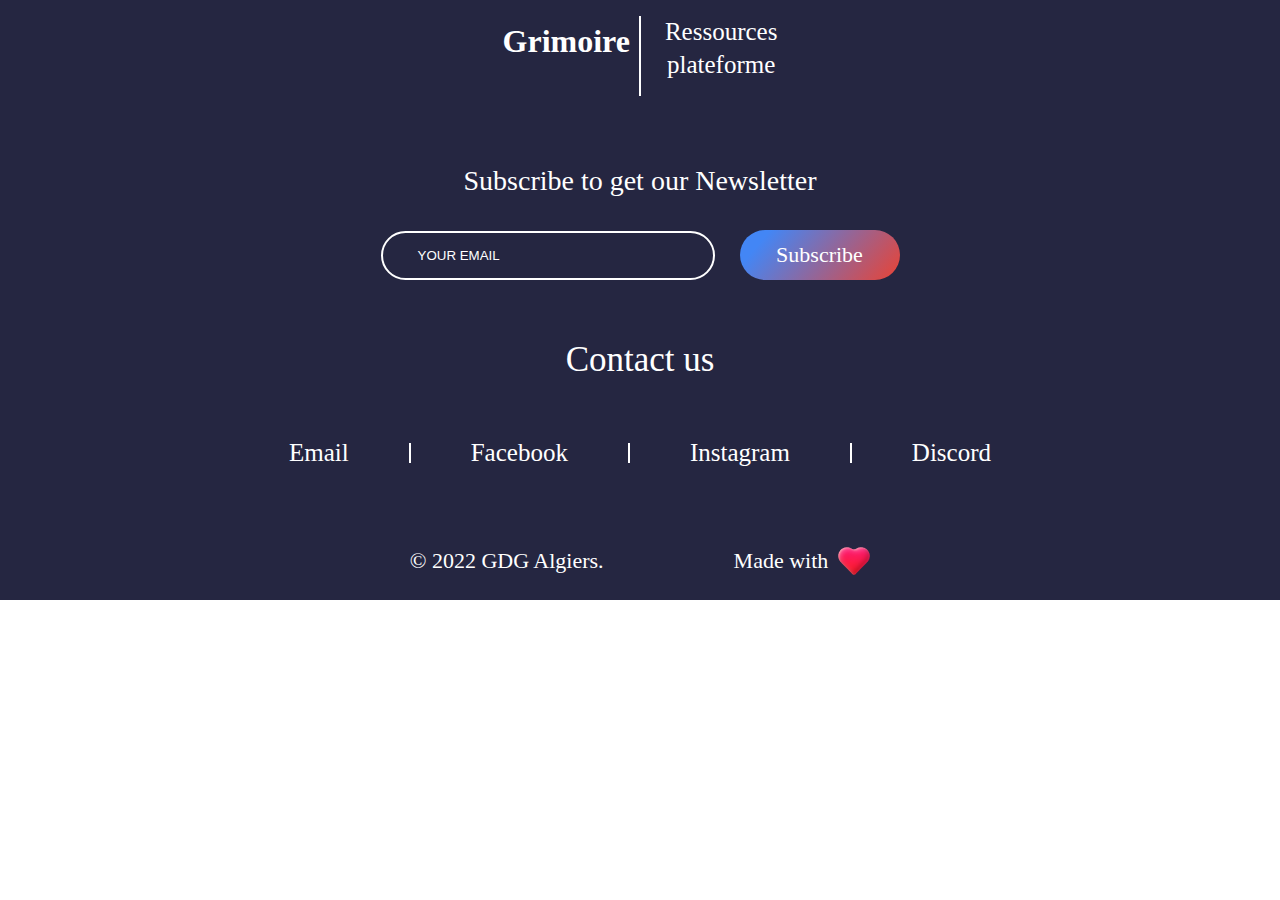
<file: conclu.html>
<!DOCTYPE html>
<html lang="en">
  <head>
    <meta charset="UTF-8" />
    <meta http-equiv="X-UA-Compatible" content="IE=edge" />
    <meta name="viewport" content="width=device-width, initial-scale=1.0" />
    <link rel="stylesheet" href="./css/conclu.css" />
    <title>Document</title>
  </head>
  <body>
    <div class="last-part">
      <div class="constainer">
        <div class="heade">
          <span id="spn-gauche">Grimoire</span>
          <div class="lign-vertical"></div>

          <p>
            Ressources <br />
            plateforme
          </p>
        </div>
        <div class="second">
          <p>Subscribe to get our Newsletter</p>
          <div class="btn-container">
            <input type="text" placeholder="Your Email" />
            <button>Subscribe</button>
          </div>
        </div>
        <div class="conctact-container">
          <p>Contact us</p>
          <div class="reseau-sociaux">
            <span>Email</span>
            <div class="lign-verticl"></div>
            <span>Facebook</span>
            <div class="lign-verticl"></div>
            <span>Instagram</span>
            <div class="lign-verticl"></div>
            <span>Discord</span>
          </div>
        </div>
        <div class="last">
          <p id="prgh1">© 2022 GDG Algiers.</p>

          <p id="prgh2">Made with</p>
          <img src="./Union.png" alt="coeur" />
        </div>
      </div>
    </div>
  </body>
</html>
</file>
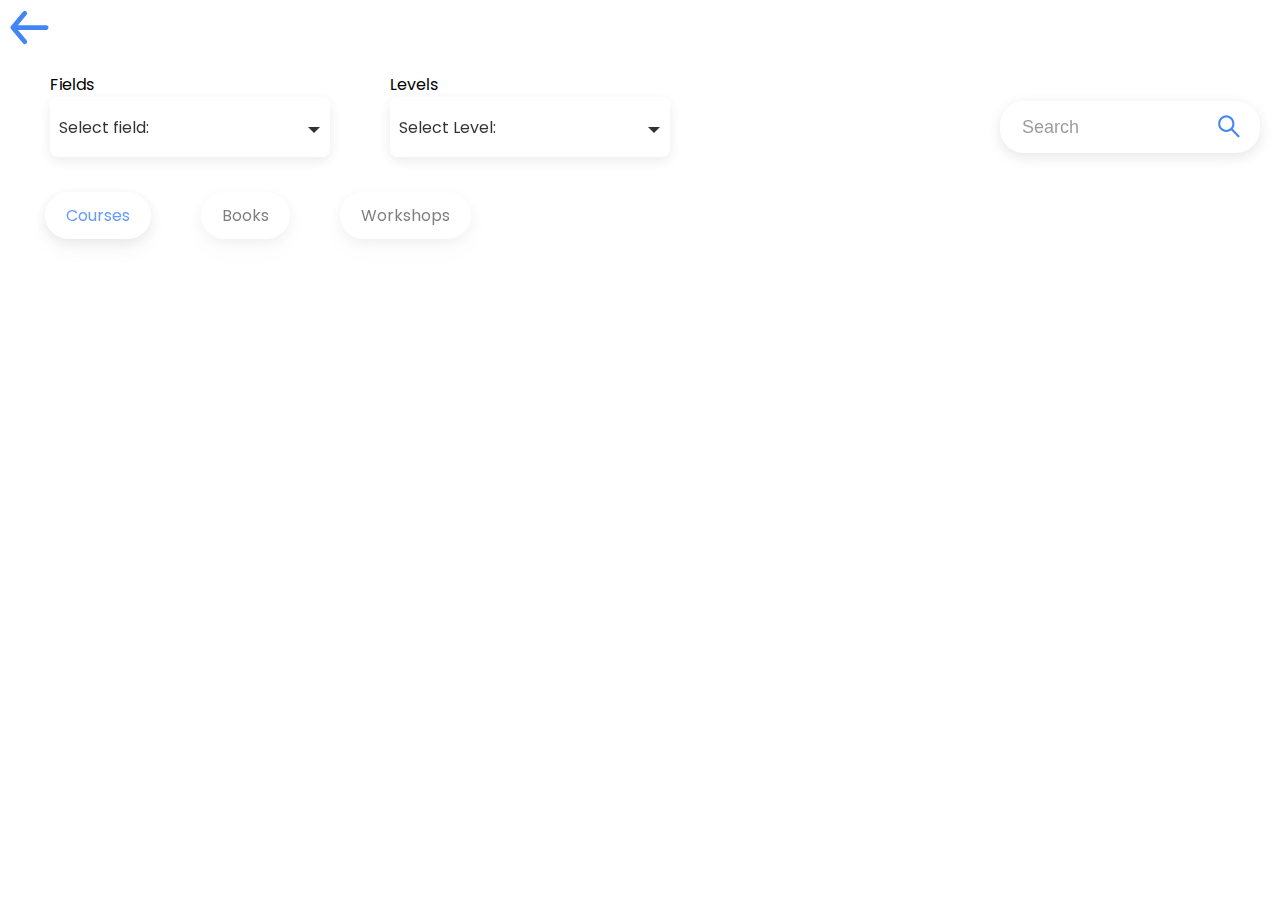
<file: fields.html>
<!DOCTYPE html>
<html lang="en">
<head>
    <meta charset="UTF-8">
    <meta http-equiv="X-UA-Compatible" content="IE=edge">
    <meta name="viewport" content="width=device-width, initial-scale=1.0">
      <!-- Google Fonts -->
      <link rel="preconnect" href="https://fonts.googleapis.com">
      <link rel="preconnect" href="https://fonts.gstatic.com" crossorigin>
      <link href="https://fonts.googleapis.com/css2?family=Poppins:ital,wght@0,100;0,300;0,400;0,500;0,600;0,700;0,800;1,300&display=swap" rel="stylesheet">
      <link rel="icon" href="./images/gdgLogo.png" type="image/gif">
      <link rel="stylesheet" href="./css/fields.css">
    <style>
       
        </style>
      
    <title>GDG Grimore</title>
</head>
<body>
    <div class="back">
       <a href="./index.html">
          <svg width="39" height="35" viewBox="0 0 39 35" fill="none" xmlns="http://www.w3.org/2000/svg">
              <path d="M36.125 15.125H7.9575L16.5788 4.77004C16.9819 4.28503 17.1758 3.65974 17.1179 3.03173C17.06 2.40371 16.755 1.82442 16.27 1.42129C15.785 1.01817 15.1597 0.824218 14.5317 0.88212C13.9037 0.940022 13.3244 1.24503 12.9212 1.73004L1.04625 15.98C0.966357 16.0934 0.894913 16.2125 0.8325 16.3363C0.8325 16.455 0.8325 16.5263 0.66625 16.645C0.5586 16.9174 0.502235 17.2072 0.5 17.5C0.502235 17.7929 0.5586 18.0827 0.66625 18.355C0.66625 18.4738 0.66625 18.545 0.8325 18.6638C0.894913 18.7876 0.966357 18.9067 1.04625 19.02L12.9212 33.27C13.1446 33.5381 13.4242 33.7537 13.7403 33.9015C14.0563 34.0493 14.4011 34.1256 14.75 34.125C15.3049 34.1261 15.8427 33.9329 16.27 33.5788C16.5105 33.3794 16.7093 33.1345 16.855 32.8582C17.0007 32.5819 17.0905 32.2795 17.1191 31.9685C17.1478 31.6574 17.1149 31.3437 17.0221 31.0454C16.9294 30.7471 16.7787 30.47 16.5788 30.23L7.9575 19.875H36.125C36.7549 19.875 37.359 19.6248 37.8044 19.1794C38.2498 18.734 38.5 18.1299 38.5 17.5C38.5 16.8702 38.2498 16.2661 37.8044 15.8207C37.359 15.3753 36.7549 15.125 36.125 15.125Z" fill="#4285F4"/>
              </svg>  
       </a>  
    </div>
    <div class="filtering">
        <div class="container">

<!--surround the select box with a "custom-select" DIV element. Remember to set the width:-->
           <div class="selects-menu">
                <div class="filter">
                    <label for="set-field">Fields</label>
                    <div class="custom-select" >
                    <select id="set-field">
                        <option style="opacity: 0.4;" value="0">Select field:</option>
                        <option value="ai">AI</option>
                        <option value="cybersecurity">Cybersecurity</option>
                        <option value="data-science">Data Science</option>
                        <option value="design">Design</option>
                        <option value="desktop">Desktop Development</option>
                        <option value="marketing">Marketing</option>
                        <option value="mobile">Mobile development </option>
                        <option value="programming">Programming</option>
                        <option value="self">Self Development</option>
                        <option value="web">Web Development</option>
                    </select>
                    </div>
                </div>
                <div class="filter">
                    <label for="set-level">Levels</label>
                    <div class="custom-select" >
                    <select id="set-level">
                        <option value="0">Select Level:</option>
                        <option value="beginner">Beginner</option>
                        <option value="intermidate">Intermidate</option>
                        <option value="advanced">Advanced</option>
                    </select>
                    </div>
                </div>
           </div>
           <div class="search">
               <input type="text" name="searching" id="sear" placeholder="Search">
               <svg width="22" height="23" viewBox="0 0 22 23" fill="none" xmlns="http://www.w3.org/2000/svg">
                <path d="M21.7203 20.9811L14.7106 13.7395C15.7984 12.2867 16.3868 10.5104 16.3868 8.64219C16.3868 6.40586 15.5419 4.30895 14.0142 2.7279C12.4865 1.14685 10.4513 0.276855 8.28933 0.276855C6.12732 0.276855 4.09216 1.14964 2.56444 2.7279C1.03403 4.30616 0.191895 6.40586 0.191895 8.64219C0.191895 10.8757 1.03673 12.9782 2.56444 14.5565C4.09216 16.1375 6.12462 17.0075 8.28933 17.0075C10.0978 17.0075 11.8144 16.3996 13.2207 15.2787L20.2304 22.5175C20.2509 22.5387 20.2753 22.5556 20.3022 22.5671C20.329 22.5786 20.3578 22.5845 20.3869 22.5845C20.416 22.5845 20.4448 22.5786 20.4716 22.5671C20.4985 22.5556 20.5229 22.5387 20.5435 22.5175L21.7203 21.3045C21.7408 21.2833 21.7572 21.2581 21.7683 21.2303C21.7794 21.2026 21.7852 21.1728 21.7852 21.1428C21.7852 21.1127 21.7794 21.083 21.7683 21.0552C21.7572 21.0275 21.7408 21.0023 21.7203 20.9811ZM12.5648 13.0591C11.4203 14.2386 9.90342 14.8883 8.28933 14.8883C6.67524 14.8883 5.15832 14.2386 4.01389 13.0591C2.87215 11.8768 2.24325 10.3097 2.24325 8.64219C2.24325 6.9747 2.87215 5.4048 4.01389 4.22529C5.15832 3.04578 6.67524 2.39607 8.28933 2.39607C9.90342 2.39607 11.423 3.04299 12.5648 4.22529C13.7065 5.40759 14.3354 6.9747 14.3354 8.64219C14.3354 10.3097 13.7065 11.8796 12.5648 13.0591Z" fill="#4285F4"/>
                </svg>
                
           </div>
        </div>

    </div>
    
    <div class="types">
        <div class="container">
            <span class="active" data-cont=".courses" >Courses</span>
            <span data-cont=".books" >Books</span>
            <span data-cont=".workshops" >Workshops</span>
        </div>
    </div>

    <div class="principal ai">
        <div class="article">
            <div class="container">
                <h1 class="title">WHAT IS ARTIFICIAL INTELLIGENCE?</h1>
                <p class="description">
                    Artificial intelligence (AI) is a wide-ranging branch of computer science concerned with
                     building smart machines capable of performing tasks
                      that typically require human intelligence.
                </p>
                
            </div>
        </div>
        <div class="courses">
            <div class="container">
                <div class="card-content beginner">
                    <img id="img" src="./images/ai_coursera.png" alt="" />
                    <div class="spns">
                      <span id="sp1">machine learning</span>
                      <span id="sp2">Coursera</span>
                    </div>
                    <div class="static">
                      <div class="timing">
                        <img src="./images/vect_coursera.png" alt="" />
                        <span>12 hrs 15 min</span>
                      </div>
                      <div class="being">
                        <img src="./images/niveau.png" alt="" />
                        <span>Beginner</span>
                      </div>
                    </div>
                    <hr />
                    <div class="fin-card">
                      <p>
                        Machine learning is the science of getting computers to act
                        without being explicitly programmed. In the past decade, machine
                        learning has given us self-driving cars, practical speech
                        recognition...
                      </p>
                      <span><a href="https://fr.coursera.org/learn/machine-learning" target="blank">Link</a></span>
                    </div>
                  </div>
            </div>
        </div>
        <div class="workshops">
            <div class="container">
                <div class="box">
                    <img src="images/AI.png" alt="" />
                    <div class="content">
                      <h2>AI fundamentals</h2>
                      <p>Lorem ipsum dolor sit amet consectetur, adipisicing elit. Reprehenderit</p>
                    </div>
                    <div class="info">
                      <a href="">See More</a>
                    </div>
                  </div>
                  <div class="box">
                    <img src="images/industrial_ai.png" alt="" />
                    <div class="content">
                      <h2>AI Industrialization</h2>
                      <p>Lorem ipsum dolor sit amet consectetur, adipisicing elit. Reprehenderit</p>
                    </div>
                    <div class="info">
                      <a href="">See More</a>
                    </div>
                  </div>
                  <div class="box">
                    <img src="images/datavalue.png" alt="" />
                    <div class="content">
                      <h2>Data value</h2>
                      <p>Lorem ipsum dolor sit amet consectetur, adipisicing elit. Reprehenderit</p>
                    </div>
                    <div class="info">
                      <a href="">See More</a>
                    </div>
                  </div>
            </div>
        </div>
        <div class="books">
          <div class="container">
            <div class="box">
              <div class="content">
                <h2>Read suggested books</h2>
              </div>
              <svg class="union3" width="158" height="167" viewBox="0 0 158 167" fill="none" xmlns="http://www.w3.org/2000/svg">
                <mask id="path-1-inside-1_341_4608" fill="white">
                <path fill-rule="evenodd" clip-rule="evenodd" d="M129.699 0.790045C144.945 0.790046 157.304 13.149 157.304 28.3946C157.304 43.6147 144.986 55.9579 129.776 55.9991C144.986 56.0404 157.304 68.3835 157.304 83.6036C157.304 97.7735 146.628 109.45 132.88 111.027C146.628 112.604 157.304 124.28 157.304 138.45C157.304 153.696 144.945 166.055 129.699 166.055L28.0424 166.055C12.7967 166.055 0.437744 153.696 0.437744 138.45C0.437744 124.28 11.1141 112.604 24.8615 111.027C11.1141 109.45 0.437744 97.7734 0.437744 83.6036C0.437744 68.3838 12.755 56.0408 27.9651 55.9991C12.755 55.9575 0.437744 43.6145 0.437744 28.3946C0.437744 13.149 12.7967 0.790036 28.0424 0.790039L129.699 0.790045Z"/>
                </mask>
                <path d="M129.699 0.790045V0.0280737V0.790045ZM129.776 55.9991L129.774 55.2372V56.7611L129.776 55.9991ZM132.88 111.027L132.793 110.27V111.784L132.88 111.027ZM129.699 166.055V166.817V166.055ZM28.0424 166.055V165.293V166.055ZM24.8615 111.027L24.9483 111.784V110.27L24.8615 111.027ZM27.9651 55.9991L27.9672 56.7611V55.2372L27.9651 55.9991ZM28.0424 0.790039V1.55201V0.790039ZM158.066 28.3946C158.066 27.4567 158.02 26.5291 157.931 25.6141L156.415 25.7617C156.499 26.6277 156.542 27.506 156.542 28.3946H158.066ZM156.851 20.1578C156.308 18.3634 155.591 16.6442 154.721 15.0198L153.378 15.7394C154.201 17.2763 154.879 18.9025 155.393 20.5997L156.851 20.1578ZM151.628 10.3985C150.448 8.96317 149.131 7.64572 147.696 6.46644L146.728 7.64392C148.087 8.7602 149.334 10.0073 150.45 11.3659L151.628 10.3985ZM143.074 3.37297C141.45 2.5029 139.731 1.78631 137.936 1.24265L137.494 2.70112C139.192 3.21532 140.818 3.89316 142.355 4.71634L143.074 3.37297ZM132.48 0.162677C131.565 0.0736255 130.637 0.0280737 129.699 0.0280737V1.55202C130.588 1.55202 131.466 1.59517 132.332 1.67945L132.48 0.162677ZM129.699 0.0280737L126.523 0.0280735V1.55202L129.699 1.55202V0.0280737ZM120.169 0.0280731L113.815 0.0280728V1.55201L120.169 1.55202V0.0280731ZM107.462 0.0280724L101.108 0.0280721V1.55201L107.462 1.55201V0.0280724ZM94.7548 0.0280717L88.4012 0.0280713V1.55201L94.7548 1.55201V0.0280717ZM82.0476 0.028071L75.6941 0.0280707V1.55201L82.0476 1.55201V0.028071ZM69.3405 0.0280703L62.9869 0.02807V1.55201L69.3405 1.55201V0.0280703ZM56.6334 0.0280696L50.2798 0.0280693V1.55201L56.6334 1.55201V0.0280696ZM43.9263 0.0280689L37.5727 0.0280685V1.55201L43.9263 1.55201V0.0280689ZM31.2191 0.0280682L28.0424 0.028068V1.55201L31.2191 1.55201V0.0280682ZM28.0424 0.028068C27.1044 0.0280678 26.1768 0.0736194 25.2618 0.162671L25.4094 1.67945C26.2754 1.59516 27.1537 1.55201 28.0424 1.55201V0.028068ZM19.8055 1.24264C18.0111 1.7863 16.292 2.5029 14.6676 3.37296L15.3871 4.71634C16.924 3.89315 18.5502 3.21532 20.2474 2.70112L19.8055 1.24264ZM10.0462 6.46643C8.61087 7.64571 7.29343 8.96316 6.11415 10.3985L7.29163 11.3659C8.4079 10.0073 9.655 8.76019 11.0136 7.64391L10.0462 6.46643ZM3.02067 15.0198C2.15061 16.6442 1.43401 18.3634 0.89035 20.1578L2.34882 20.5997C2.86303 18.9025 3.54086 17.2763 4.36405 15.7394L3.02067 15.0198ZM-0.189624 25.6141C-0.278675 26.5291 -0.324227 27.4567 -0.324227 28.3946H1.19972C1.19972 27.506 1.24287 26.6277 1.32715 25.7617L-0.189624 25.6141ZM-0.324227 28.3946C-0.324227 29.3309 -0.278839 30.2568 -0.190103 31.1703L1.3267 31.0229C1.24271 30.1584 1.19972 29.2816 1.19972 28.3946H-0.324227ZM0.886039 36.6172C1.42778 38.4088 2.14188 40.1253 3.00897 41.7476L4.35298 41.0292C3.53261 39.4944 2.85714 37.8706 2.34475 36.1761L0.886039 36.6172ZM6.09213 46.364C7.26759 47.7982 8.58086 49.1151 10.0117 50.2945L10.981 49.1185C9.62658 48.0021 8.38344 46.7556 7.27078 45.398L6.09213 46.364ZM14.6195 53.3905C16.2394 54.2622 17.954 54.9811 19.7438 55.5279L20.189 54.0704C18.4962 53.5533 16.8743 52.8733 15.3416 52.0485L14.6195 53.3905ZM25.1878 56.6193C26.101 56.7106 27.0268 56.7585 27.963 56.7611L27.9672 55.2372C27.0803 55.2347 26.2037 55.1893 25.3393 55.1029L25.1878 56.6193ZM27.963 55.2372C27.0268 55.2397 26.101 55.2877 25.1878 55.379L25.3393 56.8953C26.2037 56.8089 27.0803 56.7635 27.9672 56.7611L27.963 55.2372ZM19.7438 56.4704C17.954 57.0171 16.2394 57.7361 14.6195 58.6077L15.3416 59.9497C16.8743 59.125 18.4962 58.445 20.189 57.9279L19.7438 56.4704ZM10.0117 61.7038C8.58086 62.8832 7.26759 64.2001 6.09213 65.6343L7.27079 66.6003C8.38345 65.2427 9.62658 63.9961 10.981 62.8797L10.0117 61.7038ZM3.00897 70.2507C2.14188 71.8729 1.42778 73.5895 0.886038 75.381L2.34475 75.8221C2.85714 74.1277 3.53261 72.5039 4.35298 70.969L3.00897 70.2507ZM-0.190104 80.828C-0.278839 81.7414 -0.324227 82.6673 -0.324227 83.6036H1.19972C1.19972 82.7166 1.24271 81.8399 1.3267 80.9753L-0.190104 80.828ZM-0.324227 83.6036C-0.324227 84.7653 -0.254361 85.9109 -0.118531 87.0366L1.39444 86.854C1.2659 85.7888 1.19972 84.7041 1.19972 83.6036H-0.324227ZM1.52585 93.7012C2.34996 95.8641 3.43095 97.9 4.73135 99.7715L5.98284 98.9019C4.75212 97.1307 3.72943 95.2045 2.94992 93.1586L1.52585 93.7012ZM9.29808 104.895C11.0131 106.406 12.9124 107.713 14.9581 108.779L15.662 107.427C13.7265 106.419 11.929 105.182 10.3055 103.752L9.29808 104.895ZM21.3873 111.185C22.4927 111.451 23.6233 111.652 24.7746 111.784L24.9483 110.27C23.8587 110.145 22.7892 109.955 21.7435 109.703L21.3873 111.185ZM24.7746 110.27C23.6233 110.402 22.4927 110.603 21.3872 110.869L21.7435 112.351C22.7892 112.099 23.8587 111.909 24.9483 111.784L24.7746 110.27ZM14.9581 113.275C12.9124 114.34 11.0131 115.648 9.29808 117.159L10.3055 118.302C11.929 116.872 13.7265 115.635 15.662 114.627L14.9581 113.275ZM4.73135 122.282C3.43095 124.154 2.34996 126.19 1.52585 128.353L2.94992 128.895C3.72943 126.849 4.75212 124.923 5.98284 123.152L4.73135 122.282ZM-0.118531 135.017C-0.254361 136.143 -0.324227 137.289 -0.324227 138.45H1.19972C1.19972 137.35 1.2659 136.265 1.39444 135.2L-0.118531 135.017ZM-0.324227 138.45C-0.324227 139.388 -0.278675 140.316 -0.189623 141.231L1.32715 141.083C1.24287 140.217 1.19972 139.339 1.19972 138.45H-0.324227ZM0.89035 146.687C1.43401 148.482 2.15061 150.201 3.02067 151.825L4.36405 151.105C3.54086 149.569 2.86303 147.942 2.34882 146.245L0.89035 146.687ZM6.11414 156.446C7.29342 157.882 8.61087 159.199 10.0462 160.378L11.0136 159.201C9.65499 158.085 8.4079 156.838 7.29162 155.479L6.11414 156.446ZM14.6675 163.472C16.292 164.342 18.0111 165.059 19.8055 165.602L20.2474 164.144C18.5502 163.63 16.924 162.952 15.3871 162.129L14.6675 163.472ZM25.2618 166.682C26.1768 166.771 27.1044 166.817 28.0424 166.817V165.293C27.1537 165.293 26.2754 165.25 25.4094 165.165L25.2618 166.682ZM28.0424 166.817H31.2191V165.293H28.0424V166.817ZM37.5727 166.817H43.9263V165.293H37.5727V166.817ZM50.2798 166.817H56.6334V165.293H50.2798V166.817ZM62.9869 166.817H69.3405V165.293H62.9869V166.817ZM75.6941 166.817H82.0476V165.293H75.6941V166.817ZM88.4012 166.817H94.7548V165.293H88.4012V166.817ZM101.108 166.817H107.462V165.293H101.108V166.817ZM113.815 166.817H120.169V165.293H113.815V166.817ZM126.523 166.817H129.699V165.293H126.523V166.817ZM129.699 166.817C130.637 166.817 131.565 166.771 132.48 166.682L132.332 165.165C131.466 165.25 130.588 165.293 129.699 165.293V166.817ZM137.936 165.602C139.731 165.059 141.45 164.342 143.074 163.472L142.355 162.129C140.818 162.952 139.192 163.63 137.494 164.144L137.936 165.602ZM147.696 160.378C149.131 159.199 150.448 157.882 151.628 156.446L150.45 155.479C149.334 156.838 148.087 158.085 146.728 159.201L147.696 160.378ZM154.721 151.825C155.591 150.201 156.308 148.482 156.851 146.687L155.393 146.245C154.879 147.942 154.201 149.569 153.378 151.106L154.721 151.825ZM157.931 141.231C158.02 140.316 158.066 139.388 158.066 138.45H156.542C156.542 139.339 156.499 140.217 156.415 141.083L157.931 141.231ZM158.066 138.45C158.066 137.289 157.996 136.143 157.86 135.017L156.347 135.2C156.476 136.265 156.542 137.35 156.542 138.45H158.066ZM156.216 128.353C155.392 126.19 154.311 124.154 153.01 122.282L151.759 123.152C152.99 124.923 154.012 126.849 154.792 128.895L156.216 128.353ZM148.444 117.159C146.729 115.648 144.829 114.34 142.784 113.275L142.08 114.627C144.015 115.635 145.813 116.872 147.436 118.302L148.444 117.159ZM136.354 110.869C135.249 110.603 134.118 110.402 132.967 110.27L132.793 111.784C133.883 111.909 134.953 112.099 135.998 112.351L136.354 110.869ZM132.967 111.784C134.118 111.652 135.249 111.451 136.354 111.185L135.998 109.703C134.953 109.955 133.883 110.145 132.793 110.27L132.967 111.784ZM142.784 108.779C144.829 107.713 146.729 106.406 148.444 104.895L147.436 103.752C145.813 105.182 144.015 106.419 142.08 107.427L142.784 108.779ZM153.01 99.7715C154.311 97.9 155.392 95.8641 156.216 93.7012L154.792 93.1586C154.012 95.2045 152.99 97.1307 151.759 98.9019L153.01 99.7715ZM157.86 87.0366C157.996 85.9109 158.066 84.7653 158.066 83.6036H156.542C156.542 84.7041 156.476 85.7888 156.347 86.854L157.86 87.0366ZM158.066 83.6036C158.066 82.6673 158.021 81.7414 157.932 80.8279L156.415 80.9753C156.499 81.8398 156.542 82.7166 156.542 83.6036H158.066ZM156.856 75.3809C156.314 73.5894 155.6 71.8728 154.733 70.2505L153.389 70.9689C154.209 72.5037 154.885 74.1275 155.397 75.822L156.856 75.3809ZM151.649 65.6341C150.474 64.1998 149.161 62.8829 147.73 61.7035L146.76 62.8795C148.115 63.9959 149.358 65.2425 150.471 66.6001L151.649 65.6341ZM143.122 58.6075C141.502 57.7358 139.787 57.017 137.997 56.4702L137.552 57.9277C139.245 58.4448 140.867 59.1248 142.4 59.9495L143.122 58.6075ZM132.553 55.3789C131.64 55.2876 130.714 55.2397 129.778 55.2372L129.774 56.7611C130.661 56.7635 131.537 56.8089 132.402 56.8953L132.553 55.3789ZM129.778 56.7611C130.714 56.7586 131.64 56.7106 132.553 56.6194L132.402 55.103C131.537 55.1894 130.661 55.2348 129.774 55.2372L129.778 56.7611ZM137.997 55.528C139.787 54.9813 141.502 54.2624 143.122 53.3908L142.4 52.0488C140.867 52.8735 139.245 53.5535 137.552 54.0706L137.997 55.528ZM147.73 50.2947C149.161 49.1154 150.474 47.7985 151.649 46.3642L150.471 45.3982C149.358 46.7558 148.115 48.0024 146.76 49.1188L147.73 50.2947ZM154.733 41.7478C155.6 40.1255 156.314 38.4089 156.856 36.6174L155.397 36.1763C154.885 37.8707 154.209 39.4945 153.389 41.0294L154.733 41.7478ZM157.932 31.1703C158.021 30.2569 158.066 29.331 158.066 28.3946H156.542C156.542 29.2817 156.499 30.1584 156.415 31.023L157.932 31.1703ZM129.699 0.790045V-0.733897V0.790045ZM129.776 55.9991L129.772 54.4752V57.5231L129.776 55.9991ZM132.88 111.027L132.707 109.513V112.541L132.88 111.027ZM129.699 166.055V167.579V166.055ZM28.0424 166.055V164.531V166.055ZM24.8615 111.027L25.0352 112.541V109.513L24.8615 111.027ZM27.9651 55.9991L27.9693 57.5231V54.4752L27.9651 55.9991ZM28.0424 0.790039V2.31398V0.790039ZM158.828 28.3946C158.828 27.432 158.781 26.4798 158.69 25.5403L155.656 25.8355C155.738 26.677 155.78 27.5307 155.78 28.3946H158.828ZM157.581 19.9369C157.022 18.0938 156.286 16.3282 155.393 14.6601L152.706 16.0991C153.506 17.5923 154.164 19.172 154.664 20.8206L157.581 19.9369ZM152.216 9.91476C151.006 8.4411 149.653 7.08849 148.179 5.8777L146.244 8.23266C147.565 9.31743 148.777 10.5294 149.861 11.8496L152.216 9.91476ZM143.434 2.70128C141.766 1.80778 140 1.0718 138.157 0.513412L137.273 3.43036C138.922 3.92983 140.502 4.58828 141.995 5.38803L143.434 2.70128ZM132.554 -0.595711C131.614 -0.687146 130.662 -0.733897 129.699 -0.733897V2.31399C130.563 2.31399 131.417 2.35594 132.258 2.43784L132.554 -0.595711ZM129.699 -0.733897L126.523 -0.733898V2.31399L129.699 2.31399V-0.733897ZM120.169 -0.733898L113.815 -0.733898V2.31399L120.169 2.31399V-0.733898ZM107.462 -0.733899L101.108 -0.733899V2.31399L107.462 2.31399V-0.733899ZM94.7548 -0.733899L88.4012 -0.7339V2.31398L94.7548 2.31398V-0.733899ZM82.0476 -0.7339L75.6941 -0.7339V2.31398L82.0476 2.31398V-0.7339ZM69.3405 -0.733901L62.9869 -0.733901V2.31398L69.3405 2.31398V-0.733901ZM56.6334 -0.733902L50.2798 -0.733902V2.31398L56.6334 2.31398V-0.733902ZM43.9263 -0.733902L37.5727 -0.733903V2.31398L43.9263 2.31398V-0.733902ZM31.2191 -0.733903L28.0424 -0.733903V2.31398L31.2191 2.31398V-0.733903ZM28.0424 -0.733903C27.0797 -0.733903 26.1275 -0.687152 25.188 -0.595717L25.4832 2.43784C26.3248 2.35593 27.1784 2.31398 28.0424 2.31398V-0.733903ZM19.5846 0.513405C17.7415 1.07179 15.9759 1.80777 14.3078 2.70127L15.7469 5.38802C17.24 4.58828 18.8197 3.92983 20.4683 3.43035L19.5846 0.513405ZM9.56246 5.87769C8.08881 7.08848 6.73619 8.44109 5.52541 9.91475L7.88037 11.8496C8.96514 10.5293 10.1771 9.31742 11.4973 8.23265L9.56246 5.87769ZM2.34898 14.6601C1.45548 16.3282 0.719499 18.0938 0.161113 19.9368L3.07806 20.8206C3.57754 19.172 4.23599 17.5923 5.03573 16.0991L2.34898 14.6601ZM-0.948012 25.5403C-1.03945 26.4798 -1.0862 27.432 -1.0862 28.3946H1.96169C1.96169 27.5307 2.00364 26.677 2.08554 25.8355L-0.948012 25.5403ZM-1.0862 28.3946C-1.0862 29.3556 -1.03961 30.3061 -0.948504 31.2439L2.0851 30.9493C2.00349 30.1092 1.96169 29.257 1.96169 28.3946H-1.0862ZM0.156686 36.8378C0.713105 38.6778 1.44652 40.4408 2.33696 42.1068L5.02498 40.67C4.22797 39.1789 3.57182 37.6015 3.0741 35.9556L0.156686 36.8378ZM5.5028 46.847C6.70967 48.3195 8.05799 49.6716 9.52709 50.8825L11.4657 48.5305C10.1494 47.4457 8.94137 46.2342 7.86011 44.915L5.5028 46.847ZM14.2584 54.0615C15.922 54.9567 17.6829 55.695 19.5212 56.2566L20.4116 53.3417C18.7673 52.8394 17.1917 52.1788 15.7027 51.3775L14.2584 54.0615ZM25.112 57.3775C26.0497 57.4712 27.0001 57.5204 27.961 57.5231L27.9693 54.4752C27.107 54.4728 26.255 54.4287 25.4151 54.3447L25.112 57.3775ZM27.961 54.4752C27.0001 54.4778 26.0497 54.527 25.112 54.6208L25.4151 57.6535C26.255 57.5696 27.107 57.5254 27.9693 57.5231L27.961 54.4752ZM19.5212 55.7417C17.6829 56.3032 15.922 57.0416 14.2584 57.9368L15.7027 60.6207C17.1917 59.8195 18.7673 59.1589 20.4116 58.6566L19.5212 55.7417ZM9.52709 61.1158C8.05799 62.3267 6.70967 63.6787 5.5028 65.1513L7.86011 67.0833C8.94137 65.764 10.1494 64.5526 11.4657 63.4677L9.52709 61.1158ZM2.33697 69.8915C1.44652 71.5575 0.713104 73.3204 0.156685 75.1605L3.0741 76.0427C3.57182 74.3968 4.22797 72.8194 5.02498 71.3282L2.33697 69.8915ZM-0.948505 80.7543C-1.03961 81.6922 -1.0862 82.6427 -1.0862 83.6036H1.96169C1.96169 82.7412 2.00349 81.8891 2.0851 81.049L-0.948505 80.7543ZM-1.0862 83.6036C-1.0862 84.7958 -1.01449 85.972 -0.875015 87.1279L2.15092 86.7627C2.02603 85.7277 1.96169 84.6735 1.96169 83.6036H-1.0862ZM0.813807 93.9725C1.66022 96.194 2.77036 98.2846 4.10561 100.206L6.60858 98.4671C5.4127 96.746 4.41916 94.8746 3.66196 92.8873L0.813807 93.9725ZM8.79437 105.467C10.5552 107.018 12.5054 108.361 14.6062 109.455L16.0139 106.751C14.1335 105.772 12.3869 104.57 10.8092 103.18L8.79437 105.467ZM21.2091 111.926C22.3445 112.199 23.5055 112.405 24.6878 112.541L25.0352 109.513C23.9765 109.391 22.9374 109.207 21.9217 108.962L21.2091 111.926ZM24.6878 109.513C23.5055 109.649 22.3445 109.855 21.2091 110.128L21.9217 113.091C22.9374 112.847 23.9765 112.662 25.0352 112.541L24.6878 109.513ZM14.6062 112.599C12.5054 113.693 10.5552 115.036 8.79437 116.587L10.8092 118.874C12.3869 117.484 14.1335 116.282 16.0139 115.303L14.6062 112.599ZM4.10561 121.848C2.77037 123.769 1.66023 125.86 0.81381 128.081L3.66196 129.167C4.41917 127.179 5.41271 125.308 6.60858 123.587L4.10561 121.848ZM-0.875014 134.926C-1.01449 136.082 -1.0862 137.258 -1.0862 138.45H1.96169C1.96169 137.38 2.02603 136.326 2.15092 135.291L-0.875014 134.926ZM-1.0862 138.45C-1.0862 139.413 -1.03945 140.365 -0.948012 141.305L2.08554 141.009C2.00364 140.168 1.96169 139.314 1.96169 138.45H-1.0862ZM0.161113 146.908C0.719498 148.751 1.45548 150.517 2.34898 152.185L5.03573 150.746C4.23598 149.253 3.57753 147.673 3.07806 146.024L0.161113 146.908ZM5.5254 156.93C6.73619 158.404 8.08881 159.756 9.56246 160.967L11.4973 158.612C10.1771 157.527 8.96513 156.316 7.88036 154.995L5.5254 156.93ZM14.3078 164.144C15.9759 165.037 17.7415 165.773 19.5846 166.331L20.4683 163.415C18.8197 162.915 17.24 162.257 15.7469 161.457L14.3078 164.144ZM25.188 167.441C26.1275 167.532 27.0797 167.579 28.0424 167.579V164.531C27.1784 164.531 26.3248 164.489 25.4832 164.407L25.188 167.441ZM28.0424 167.579H31.2191V164.531H28.0424V167.579ZM37.5727 167.579H43.9263V164.531H37.5727V167.579ZM50.2798 167.579H56.6334V164.531H50.2798V167.579ZM62.9869 167.579H69.3405V164.531H62.9869V167.579ZM75.6941 167.579H82.0476V164.531H75.6941V167.579ZM88.4012 167.579H94.7548V164.531H88.4012V167.579ZM101.108 167.579H107.462V164.531H101.108V167.579ZM113.815 167.579H120.169V164.531H113.815V167.579ZM126.523 167.579H129.699V164.531H126.523V167.579ZM129.699 167.579C130.662 167.579 131.614 167.532 132.554 167.441L132.258 164.407C131.417 164.489 130.563 164.531 129.699 164.531V167.579ZM138.157 166.331C140 165.773 141.766 165.037 143.434 164.144L141.995 161.457C140.502 162.257 138.922 162.915 137.273 163.415L138.157 166.331ZM148.179 160.967C149.653 159.756 151.006 158.404 152.216 156.93L149.861 154.995C148.777 156.316 147.565 157.527 146.244 158.612L148.179 160.967ZM155.393 152.185C156.286 150.517 157.022 148.751 157.581 146.908L154.664 146.024C154.164 147.673 153.506 149.253 152.706 150.746L155.393 152.185ZM158.69 141.305C158.781 140.365 158.828 139.413 158.828 138.45H155.78C155.78 139.314 155.738 140.168 155.656 141.009L158.69 141.305ZM158.828 138.45C158.828 137.258 158.756 136.082 158.617 134.926L155.591 135.291C155.716 136.326 155.78 137.38 155.78 138.45H158.828ZM156.928 128.081C156.081 125.86 154.971 123.769 153.636 121.848L151.133 123.587C152.329 125.308 153.323 127.179 154.08 129.167L156.928 128.081ZM148.947 116.587C147.186 115.036 145.236 113.693 143.136 112.599L141.728 115.303C143.608 116.282 145.355 117.484 146.932 118.874L148.947 116.587ZM136.533 110.128C135.397 109.855 134.236 109.649 133.054 109.513L132.707 112.541C133.765 112.662 134.804 112.847 135.82 113.091L136.533 110.128ZM133.054 112.541C134.236 112.405 135.397 112.199 136.533 111.926L135.82 108.962C134.804 109.207 133.765 109.391 132.707 109.513L133.054 112.541ZM143.136 109.455C145.236 108.361 147.186 107.018 148.947 105.467L146.932 103.18C145.355 104.57 143.608 105.772 141.728 106.751L143.136 109.455ZM153.636 100.206C154.971 98.2846 156.081 96.194 156.928 93.9725L154.08 92.8873C153.323 94.8746 152.329 96.746 151.133 98.4671L153.636 100.206ZM158.617 87.1279C158.756 85.972 158.828 84.7959 158.828 83.6036H155.78C155.78 84.6735 155.716 85.7278 155.591 86.7627L158.617 87.1279ZM158.828 83.6036C158.828 82.6427 158.781 81.6922 158.69 80.7543L155.657 81.049C155.738 81.8891 155.78 82.7412 155.78 83.6036H158.828ZM157.585 75.1603C157.029 73.3203 156.295 71.5573 155.405 69.8913L152.717 71.3281C153.514 72.8192 154.17 74.3966 154.668 76.0426L157.585 75.1603ZM152.239 65.151C151.032 63.6785 149.683 62.3264 148.214 61.1155L146.276 63.4675C147.592 64.5524 148.8 65.7638 149.881 67.0831L152.239 65.151ZM143.483 57.9365C141.819 57.0414 140.058 56.303 138.22 55.7415L137.33 58.6564C138.974 59.1587 140.55 59.8193 142.039 60.6205L143.483 57.9365ZM132.629 54.6207C131.691 54.527 130.741 54.4778 129.78 54.4752L129.772 57.5231C130.634 57.5254 131.486 57.5695 132.326 57.6535L132.629 54.6207ZM129.78 57.5231C130.741 57.5205 131.691 57.4713 132.629 57.3776L132.326 54.3448C131.486 54.4287 130.634 54.4729 129.772 54.4752L129.78 57.5231ZM138.22 56.2568C140.058 55.6952 141.819 54.9569 143.483 54.0618L142.039 51.3778C140.55 52.179 138.974 52.8396 137.33 53.3418L138.22 56.2568ZM148.214 50.8827C149.683 49.6718 151.032 48.3198 152.239 46.8472L149.881 44.9152C148.8 46.2345 147.592 47.4459 146.276 48.5308L148.214 50.8827ZM155.405 42.107C156.295 40.441 157.029 38.678 157.585 36.8379L154.668 35.9557C154.17 37.6017 153.514 39.1791 152.717 40.6702L155.405 42.107ZM158.69 31.244C158.781 30.3061 158.828 29.3556 158.828 28.3946H155.78C155.78 29.257 155.738 30.1092 155.657 30.9493L158.69 31.244Z" fill="black" mask="url(#path-1-inside-1_341_4608)"/>
                </svg>
                <svg class="vector6" width="202" height="213" viewBox="0 0 202 213" fill="none" xmlns="http://www.w3.org/2000/svg">
                  <path d="M177.584 1.0334L177.004 2.79154L177.72 3.00278L175.815 8.78035L175.099 8.56912L173.194 14.3467L173.91 14.5579L172.005 20.3355L171.289 20.1243L169.384 25.9018L170.1 26.1131L168.196 31.8906L167.48 31.6794L165.575 37.457L166.291 37.6682L164.386 43.4458L163.67 43.2345L161.765 49.0121L162.481 49.2233L160.576 55.0009L159.86 54.7897L157.955 60.5672L158.671 60.7785L156.766 66.5561L156.05 66.3448L154.146 72.1224L154.862 72.3336L152.957 78.1112L152.241 77.9L151.288 80.7887L151.147 81.2175L151.442 81.5357L153.339 83.5838L153.901 83.048L157.695 87.1442L157.132 87.6799L160.926 91.776L161.489 91.2403L165.283 95.3364L164.72 95.8722L168.514 99.9683L169.076 99.4326L172.87 103.529L172.308 104.064L176.101 108.161L176.664 107.625L180.458 111.721L179.895 112.257L183.689 116.353L184.252 115.817L188.045 119.913L187.483 120.449L189.005 122.093L187.822 124.116L188.468 124.483L185.52 129.525L184.873 129.159L181.925 134.201L182.571 134.567L179.622 139.61L178.976 139.244L176.028 144.286L176.674 144.652L173.725 149.695L173.079 149.329L170.131 154.371L170.777 154.737L167.828 159.779L167.182 159.413L164.234 164.456L164.88 164.822L161.931 169.864L161.285 169.498L159.811 172.019L159.582 172.411L159.798 172.79L161.253 175.341L161.912 174.936L164.824 180.038L164.164 180.442L167.076 185.544L167.735 185.14L170.646 190.241L169.987 190.645L172.898 195.747L173.557 195.343L176.468 200.445L175.809 200.849L178.72 205.95L179.379 205.546L182.29 210.648L181.631 211.052L184.542 216.154L185.201 215.75L188.112 220.851L187.453 221.255L190.364 226.357L191.024 225.953L193.935 231.054L193.276 231.459L196.187 236.56L196.846 236.156L199.757 241.258L199.098 241.662L199.984 243.214L198.165 243.47L198.235 244.227L192.279 245.062L192.209 244.306L186.253 245.142L186.323 245.898L180.367 246.734L180.297 245.977L174.342 246.813L174.412 247.57L168.456 248.406L168.386 247.649L162.43 248.485L162.5 249.242L156.544 250.078L156.474 249.321L150.519 250.157L150.589 250.914L144.633 251.75L144.563 250.993L138.607 251.829L138.677 252.585L132.721 253.421L132.651 252.665L126.696 253.5L126.766 254.257L120.81 255.093L120.74 254.336L114.784 255.172L114.854 255.929L108.898 256.765L108.828 256.008L102.873 256.844L102.943 257.601L96.9869 258.437L96.9169 257.68L90.9611 258.516L91.0311 259.272L85.0754 260.108L85.0054 259.352L79.0496 260.187L79.1196 260.944L73.1639 261.78L73.0939 261.023L67.1382 261.859L67.2082 262.616L61.2524 263.452L61.1824 262.695L55.2267 263.531L55.2967 264.288L49.3409 265.124L49.2709 264.367L43.3152 265.203L43.3852 265.96L37.4294 266.795L37.3594 266.039L31.4037 266.875L31.4737 267.631L25.5179 268.467L25.448 267.71L23.6133 267.968L24.1714 266.204L23.4524 266.002L25.277 260.236L25.996 260.438L27.8206 254.671L27.1016 254.469L28.9261 248.703L29.6451 248.905L31.4697 243.139L30.7507 242.937L32.5753 237.17L33.2943 237.373L35.1189 231.606L34.3999 231.404L36.2245 225.638L36.9435 225.84L38.7681 220.074L38.0491 219.872L39.8737 214.105L40.5927 214.307L42.4173 208.541L41.6983 208.339L43.5229 202.573L44.2419 202.775L46.0665 197.008L45.3475 196.806L47.172 191.04L47.8911 191.242L48.8033 188.359L48.9351 187.943L48.6552 187.63L46.8144 185.574L46.2436 186.101L42.5622 181.989L43.133 181.462L39.4516 177.35L38.8808 177.877L35.1993 173.765L35.7702 173.238L32.0887 169.126L31.5179 169.653L27.8365 165.541L28.4073 165.015L24.7259 160.903L24.155 161.429L20.4736 157.318L21.0444 156.791L17.363 152.679L16.7922 153.206L13.1108 149.094L13.6816 148.567L12.1962 146.908L13.3405 144.88L12.6881 144.524L15.5243 139.498L16.1767 139.853L19.0129 134.826L18.3605 134.471L21.1967 129.445L21.8491 129.8L24.6852 124.773L24.0328 124.418L26.869 119.391L27.5214 119.746L30.3576 114.72L29.7052 114.365L32.5414 109.338L33.1938 109.693L36.0299 104.667L35.3775 104.311L38.2137 99.2847L38.8661 99.6399L40.2842 97.1265L40.4999 96.7443L40.2955 96.3752L38.8801 93.8188L38.2164 94.2149L35.3855 89.102L36.0492 88.7059L33.2184 83.5929L32.5547 83.9891L29.7239 78.8762L30.3875 78.48L27.5567 73.3671L26.893 73.7632L24.0622 68.6503L24.7259 68.2542L21.895 63.1413L21.2313 63.5374L18.4005 58.4245L19.0642 58.0283L16.2333 52.9154L15.5696 53.3115L12.7388 48.1986L13.4025 47.8025L10.5716 42.6896L9.90795 43.0857L7.07711 37.9728L7.74079 37.5767L4.90994 32.4637L4.24627 32.8599L1.41542 27.747L2.0791 27.3508L1.21317 25.7868L3.04791 25.5293L2.97791 24.7725L8.93365 23.9367L9.00365 24.6934L14.9594 23.8575L14.8894 23.1008L20.8451 22.2649L20.9151 23.0217L26.8709 22.1858L26.8009 21.429L32.7566 20.5931L32.8266 21.3499L38.7824 20.514L38.7124 19.7572L44.6681 18.9214L44.7381 19.6781L50.6938 18.8423L50.6238 18.0855L56.5796 17.2496L56.6496 18.0064L62.6053 17.1705L62.5353 16.4137L68.4911 15.5778L68.5611 16.3346L74.5168 15.4987L74.4468 14.7419L80.4026 13.9061L80.4726 14.6628L86.4283 13.827L86.3583 13.0702L92.3141 12.2343L92.3841 12.9911L98.3398 12.1552L98.2698 11.3984L104.226 10.5625L104.296 11.3193L110.251 10.4834L110.181 9.72665L116.137 8.89077L116.207 9.64754L122.163 8.81166L122.093 8.05489L128.049 7.219L128.119 7.97577L134.074 7.13989L134.004 6.38312L139.96 5.54724L140.03 6.30401L145.986 5.46812L145.916 4.71135L151.871 3.87547L151.941 4.63224L157.897 3.79636L157.827 3.03959L163.783 2.2037L163.853 2.96047L169.809 2.12459L169.739 1.36782L175.694 0.531939L175.764 1.28871L177.584 1.0334Z" stroke="black" stroke-width="1.52" stroke-dasharray="6.1 6.1"/>
                </svg>
          
                <svg class="vector22" width="133" height="177" viewBox="0 0 133 177" fill="none" xmlns="http://www.w3.org/2000/svg">
                  <path d="M118.186 1.12699e-05L0.754395 16.4814L26.8021 63.5274L8.16155 96.5647L32.3575 123.59L15.5687 176.648L133 160.167L106.214 113.224L125.593 80.0834L100.658 53.1618L118.186 1.12699e-05Z" fill="#EA4334"/>
                </svg>
                <svg class="union1" width="194" height="200" viewBox="0 0 194 200" fill="none" xmlns="http://www.w3.org/2000/svg">
                  <path d="M145.006 47.0521L155.178 0.289262L193.14 12.8193L152.452 199.871L0.603451 149.75L10.7754 102.988L48.7376 115.518L58.9095 68.7548L96.8717 81.2849L107.044 34.5221L145.006 47.0521Z" fill="#FCBC05"/>
                  </svg>
                  
                  <svg class="union2" width="193" height="200" viewBox="0 0 193 200" fill="none" xmlns="http://www.w3.org/2000/svg">
                    <path d="M158.007 1.16303L164.334 3.25137L164.172 3.99593L170.499 6.08428L170.661 5.33972L176.988 7.42806L176.826 8.17262L183.153 10.261L183.315 9.51641L189.642 11.6048L189.48 12.3493L191.92 13.1547L191.446 15.3328L192.17 15.5716L190.898 21.417L190.175 21.1781L188.903 27.0235L189.627 27.2623L188.355 33.1077L187.632 32.8688L186.36 38.7142L187.084 38.953L185.812 44.7984L185.089 44.5596L183.817 50.4049L184.541 50.6438L183.269 56.4891L182.546 56.2503L181.274 62.0956L181.998 62.3345L180.726 68.1798L180.003 67.941L178.731 73.7864L179.455 74.0252L178.183 79.8705L177.46 79.6317L176.188 85.4771L176.912 85.7159L175.64 91.5613L174.917 91.3224L173.645 97.1678L174.369 97.4066L173.097 103.252L172.374 103.013L171.102 108.859L171.826 109.097L170.554 114.943L169.831 114.704L168.559 120.549L169.283 120.788L168.011 126.633L167.288 126.395L166.016 132.24L166.74 132.479L165.468 138.324L164.745 138.085L163.473 143.931L164.197 144.169L162.925 150.015L162.202 149.776L160.93 155.621L161.654 155.86L160.382 161.706L159.659 161.467L158.387 167.312L159.111 167.551L157.839 173.396L157.116 173.157L155.844 179.003L156.568 179.242L155.296 185.087L154.573 184.848L153.301 190.694L154.025 190.932L152.753 196.778L152.03 196.539L151.556 198.717L149.359 197.992L149.198 198.737L143.357 196.809L143.519 196.064L137.679 194.137L137.517 194.881L131.676 192.953L131.838 192.209L125.998 190.281L125.836 191.026L119.996 189.098L120.158 188.353L114.317 186.426L114.155 187.17L108.315 185.243L108.477 184.498L102.637 182.57L102.475 183.315L96.6345 181.387L96.7964 180.643L90.9561 178.715L90.7941 179.459L84.9538 177.532L85.1158 176.787L79.2754 174.86L79.1135 175.604L73.2731 173.676L73.4351 172.932L67.5948 171.004L67.4328 171.749L61.5925 169.821L61.7544 169.076L55.9141 167.149L55.7522 167.893L49.9118 165.966L50.0738 165.221L44.2334 163.293L44.0715 164.038L38.2311 162.11L38.3931 161.366L32.5528 159.438L32.3908 160.182L26.5505 158.255L26.7124 157.51L20.8721 155.582L20.7101 156.327L14.8698 154.399L15.0318 153.655L9.19143 151.727L9.02947 152.472L3.18913 150.544L3.35109 149.799L1.15449 149.074L1.62828 146.896L0.904699 146.657L2.17619 140.812L2.89977 141.051L4.17126 135.206L3.44768 134.967L4.71917 129.121L5.44276 129.36L6.71425 123.515L5.99067 123.276L7.26216 117.431L7.98574 117.669L9.25723 111.824L8.53365 111.585L9.80514 105.74L10.5287 105.979L11.0025 103.801L13.4424 104.606L13.6044 103.861L19.9314 105.95L19.7695 106.694L26.0965 108.783L26.2585 108.038L32.5855 110.126L32.4235 110.871L38.7506 112.959L38.9125 112.215L45.2396 114.303L45.0776 115.048L48.2411 116.092L48.9647 116.331L49.1266 115.586L49.7624 112.663L49.0388 112.425L50.3103 106.579L51.0339 106.818L52.3054 100.973L51.5818 100.734L52.8533 94.8886L53.5769 95.1274L54.8484 89.282L54.1248 89.0432L55.3963 83.1978L56.1198 83.4367L57.3913 77.5913L56.6678 77.3525L57.9393 71.5071L58.6628 71.7459L59.1366 69.5678L61.5766 70.3732L61.7385 69.6286L68.0656 71.717L67.9036 72.4615L74.2306 74.5499L74.3926 73.8053L80.7196 75.8936L80.5577 76.6382L86.8847 78.7266L87.0466 77.982L93.3737 80.0703L93.2117 80.8149L96.3752 81.8591L97.0988 82.0979L97.2608 81.3533L97.8965 78.4307L97.1729 78.1918L98.4444 72.3465L99.168 72.5853L100.439 66.7399L99.7159 66.5011L100.987 60.6558L101.711 60.8946L102.982 55.0492L102.259 54.8104L103.53 48.965L104.254 49.2039L105.525 43.3585L104.802 43.1197L106.073 37.2743L106.797 37.5132L107.271 35.335L109.711 36.1404L109.873 35.3958L116.2 37.4842L116.038 38.2287L122.365 40.3171L122.527 39.5725L128.854 41.6609L128.692 42.4054L135.019 44.4938L135.181 43.7492L141.508 45.8375L141.346 46.5821L144.509 47.6263L145.233 47.8651L145.395 47.1205L146.031 44.1979L145.307 43.959L146.579 38.1137L147.302 38.3525L148.574 32.5072L147.85 32.2683L149.122 26.423L149.845 26.6618L151.117 20.8164L150.393 20.5776L151.665 14.7323L152.388 14.9711L153.66 9.12572L152.936 8.88689L154.207 3.04153L154.931 3.28036L155.405 1.10224L157.845 1.90759L158.007 1.16303Z" stroke="black" stroke-width="1.52394" stroke-dasharray="6.1 6.1"/>
                    </svg>
            
                  <svg class="eclipse2100" width="34" height="42" viewBox="0 0 34 42" fill="none" xmlns="http://www.w3.org/2000/svg">
                    <path d="M30.8582 10.6513C31.884 12.7371 32.6141 15.0682 32.9766 17.5564L32.2226 17.6663C32.3882 18.8032 32.4748 19.9747 32.4748 21.1719C32.4748 22.3691 32.3882 23.5407 32.2226 24.6776L32.9766 24.7875C32.6141 27.2757 31.884 29.6068 30.8582 31.6925L30.1744 31.3562C29.1019 33.5369 27.6989 35.4301 26.0595 36.9327L26.5744 37.4944C24.7432 39.1728 22.6199 40.3946 20.3156 41.0231L20.1151 40.288C19.0252 40.5853 17.8932 40.7419 16.7313 40.7419C15.5694 40.7419 14.4374 40.5853 13.3475 40.288L13.147 41.0231C10.8427 40.3946 8.71941 39.1728 6.88824 37.4944L7.40309 36.9327C5.76368 35.4301 4.36073 33.5369 3.28818 31.3562L2.60444 31.6925C1.57858 29.6068 0.84855 27.2757 0.486019 24.7875L1.24003 24.6776C1.07438 23.5407 0.987801 22.3691 0.987801 21.1719C0.987801 19.9747 1.07438 18.8032 1.24003 17.6663L0.486019 17.5564C0.84855 15.0682 1.57858 12.7371 2.60444 10.6513L3.28818 10.9876C4.36073 8.80694 5.76368 6.91378 7.40309 5.41118L6.88824 4.84946C8.71941 3.17111 10.8427 1.94929 13.147 1.32076L13.3475 2.05587C14.4374 1.7586 15.5694 1.602 16.7313 1.602C17.8932 1.602 19.0252 1.7586 20.1151 2.05588L20.3156 1.32076C22.6199 1.94929 24.7432 3.17111 26.5744 4.84946L26.0595 5.41118C27.6989 6.91378 29.1019 8.80694 30.1744 10.9876L30.8582 10.6513Z" stroke="black" stroke-width="1.52394" stroke-dasharray="6.1 6.1"/>
                  </svg>
                  <svg class="rectangle36" width="128" height="146" viewBox="0 0 128 146" fill="none" xmlns="http://www.w3.org/2000/svg">
                    <path d="M123.029 90.2546L123.714 90.5872L121.872 96.3486L121.186 96.0159L119.344 101.777L120.03 102.11L118.187 107.871L117.502 107.539L115.659 113.3L116.345 113.633L114.503 119.394L113.817 119.061L111.975 124.823L112.66 125.155L110.818 130.917L110.132 130.584L108.29 136.345L108.976 136.678L107.133 142.439L106.448 142.107L105.759 144.262L103.792 143.307L103.559 144.033L98.2544 141.459L98.4865 140.733L93.1814 138.159L92.9493 138.885L87.6442 136.31L87.8763 135.585L82.5712 133.01L82.3392 133.736L77.0341 131.162L77.2662 130.436L71.9611 127.862L71.729 128.588L66.4239 126.014L66.656 125.288L61.3509 122.714L61.1188 123.439L55.8137 120.865L56.0458 120.14L50.7407 117.565L50.5087 118.291L45.2036 115.717L45.4357 114.991L40.1306 112.417L39.8985 113.143L34.5934 110.569L34.8255 109.843L29.5204 107.269L29.2883 107.994L23.9832 105.42L24.2153 104.694L18.9102 102.12L18.6781 102.846L13.3731 100.272L13.6051 99.5461L8.30005 96.9719L8.06797 97.6976L2.76289 95.1234L2.99497 94.3977L1.02796 93.4432L1.71705 91.2883L1.03152 90.9557L2.87386 85.1943L3.55939 85.527L5.40174 79.7656L4.71621 79.433L6.55856 73.6716L7.24409 74.0043L9.08644 68.2429L8.40091 67.9103L10.2433 62.1489L10.9288 62.4816L12.7711 56.7202L12.0856 56.3876L13.928 50.6262L14.6135 50.9589L16.4558 45.1975L15.7703 44.8649L17.6127 39.1035L18.2982 39.4362L19.2194 36.5555C19.5112 35.6428 19.8222 34.7454 20.1518 33.8636L19.4783 33.4963C20.1558 31.6833 20.9107 29.9352 21.7376 28.2541L22.3821 28.6888C23.2119 27.0017 24.1152 25.3831 25.0863 23.8354L24.4774 23.3368C25.4744 21.748 26.5419 20.2328 27.6741 18.794L28.2413 19.3517C29.37 17.9173 30.5638 16.5596 31.8168 15.2813L31.2967 14.6699C32.5753 13.3654 33.9147 12.1424 35.3088 11.0036L35.7769 11.6624C37.1596 10.5329 38.5967 9.48729 40.082 8.52826L39.67 7.82844C41.1789 6.8542 42.7368 5.96818 44.3374 5.17309L44.6893 5.90705C46.2708 5.12146 47.8946 4.42581 49.5543 3.82278L49.2657 3.06171C50.9455 2.45138 52.6616 1.93472 54.4078 1.51444L54.6303 2.29541C56.3492 1.88168 58.0975 1.56258 59.8691 1.34077L59.715 0.547325C61.5011 0.323687 63.3105 0.197649 65.137 0.171872L65.2208 0.970172C67.0106 0.944913 68.8171 1.0172 70.6341 1.18958L70.6217 0.394173C72.4444 0.567097 74.2777 0.839443 76.1157 1.21374L76.0566 1.99847C77.847 2.36306 79.6419 2.82568 81.4358 3.38873L81.5657 2.62228C83.3531 3.18331 85.1395 3.84274 86.9194 4.60289L86.7207 5.34387C87.5865 5.7136 88.4507 6.10748 89.3128 6.52579C90.1749 6.94411 91.025 7.38209 91.8629 7.83899L92.1278 7.13013C93.8504 8.06952 95.522 9.08799 97.1398 10.1793L96.8105 10.849C98.4342 11.9442 100.003 13.1138 101.514 14.3513L101.906 13.7277C103.457 14.9981 104.949 16.3391 106.377 17.7439L105.928 18.3152C107.352 19.7156 108.713 21.1803 110.008 22.7025L110.512 22.189C111.833 23.7423 113.087 25.3546 114.269 27.0186L113.717 27.4695C114.89 29.12 115.992 30.8222 117.02 32.5688L117.615 32.1846C118.66 33.9589 119.629 35.7785 120.519 37.6361L119.887 37.9502C120.767 39.7856 121.569 41.6585 122.291 43.5616L122.955 43.3205C123.685 45.2467 124.334 47.2035 124.898 49.1836L124.209 49.3493C124.765 51.2985 125.237 53.2705 125.623 55.2582L126.33 55.1696C126.719 57.1736 127.021 59.1933 127.234 61.2216L126.515 61.2317C126.724 63.2193 126.845 65.2152 126.877 67.2124L127.6 67.2811C127.632 69.2846 127.574 71.2895 127.423 73.289L126.702 73.1421C126.555 75.0899 126.32 77.0325 125.992 78.9636L126.704 79.187C126.378 81.1112 125.963 83.0239 125.454 84.9191L124.758 84.6218C124.511 85.5436 124.242 86.4612 123.95 87.3739L123.029 90.2546Z" stroke="black" stroke-width="1.52394" stroke-dasharray="6.1 6.1"/>
                  </svg>
            </div>
            <div class="box">
              <img src="images/ai_book1.png" alt="" />
              <div class="content">
                <h2>Author: Sikander Sultan </h2>
                  <h3>AI & Semantics</h3>
                <p>Lorem ipsum dolor sit amet consectetur, adipisicing elit. Reprehenderit </p>
              </div>
              <div class="info">
                <a href="">See More</a>
              </div>
            </div>
            <div class="box">
              <img src="images/ai_book2.png" alt="" />
              <div class="content">
                <h2>Author: David Brown</h2>
                <h3>Networking & Communications eBooks</h3>
                <p>Lorem ipsum dolor sit amet consectetur, adipisicing elit. Reprehenderit</p>
              </div>
              <div class="info">
                <a href="">See More</a>
              </div>
            </div>
          </div>
          </div>
    </div>


    <div class="principal design">
        <div class="article">
            <div class="container">
                <h1 class="title">WHAT IS Design?</h1>
                <p class="description">
                    Graphic design is a craft where professionals create visual content to communicate messages.
                     By applying visual hierarchy and page layout techniques, designers use typography and pictures to meet users’
                     specific needs and focus on the logic of displaying elements in interactive designs, to optimize the user experience.
                </p>
            </div>
        </div>
        <div class="courses">
            <div class="container">
                <div class="card-content intermidate">
                    <img id="img" src="./images/design_strategy.png" alt="" />
                    <div class="spns">
                      <span id="sp1">Design Led-Strategy</span>
                      <span id="sp2">Coursera</span>
                    </div>
                    <div class="static">
                      <div class="timing">
                        <img src="./images/vect_coursera.png" alt="" />
                        <span>20h</span>
                      </div>
                      <div class="being">
                        <img src="./images/niveau.png" alt="" />
                        <span>Intermediate</span>
                      </div>
                    </div>
                    <hr />
                    <div class="fin-card">
                      <p>
                        UX (user experience) design is the process of designing products 
                        and experiences that are efficient, effective, and even delightful for users.
                      </p>
                      <span><a href="https://fr.coursera.org/learn/design-strategy" target="blank">Link</a></span>
                    </div>
                  </div>
            </div>
        </div>
        <div class="workshops">
            <div class="container">
                <div class="box">
                    <img src="images/graphic design.png" alt="" />
                    <div class="content">
                      <h2>graphic design</h2>
                      <p>Lorem ipsum dolor sit amet consectetur, adipisicing elit. Reprehenderit</p>
                    </div>
                    <div class="info">
                      <a href="">See More</a>
                    </div>
                  </div>
                  <div class="box">
                    <img src="images/motion design.png" alt="" />
                    <div class="content">
                      <h2>motion design</h2>
                      <p>Lorem ipsum dolor sit amet consectetur, adipisicing elit. Reprehenderit</p>
                    </div>
                    <div class="info">
                      <a href="">See More</a>
                    </div>
                  </div>
                  <div class="box">
                    <img src="images/product design.png" alt="" />
                    <div class="content">
                      <h2>product design</h2>
                      <p>Lorem ipsum dolor sit amet consectetur, adipisicing elit. Reprehenderit</p>
                    </div>
                    <div class="info">
                      <a href="">See More</a>
                    </div>
                  </div>
            </div>
        </div>
        <div class="books">
          <div class="container">
            <div class="box">
              <div class="content">
                <h2>Read suggested books</h2>
              </div>
              <svg class="union3" width="158" height="167" viewBox="0 0 158 167" fill="none" xmlns="http://www.w3.org/2000/svg">
                <mask id="path-1-inside-1_341_4608" fill="white">
                <path fill-rule="evenodd" clip-rule="evenodd" d="M129.699 0.790045C144.945 0.790046 157.304 13.149 157.304 28.3946C157.304 43.6147 144.986 55.9579 129.776 55.9991C144.986 56.0404 157.304 68.3835 157.304 83.6036C157.304 97.7735 146.628 109.45 132.88 111.027C146.628 112.604 157.304 124.28 157.304 138.45C157.304 153.696 144.945 166.055 129.699 166.055L28.0424 166.055C12.7967 166.055 0.437744 153.696 0.437744 138.45C0.437744 124.28 11.1141 112.604 24.8615 111.027C11.1141 109.45 0.437744 97.7734 0.437744 83.6036C0.437744 68.3838 12.755 56.0408 27.9651 55.9991C12.755 55.9575 0.437744 43.6145 0.437744 28.3946C0.437744 13.149 12.7967 0.790036 28.0424 0.790039L129.699 0.790045Z"/>
                </mask>
                <path d="M129.699 0.790045V0.0280737V0.790045ZM129.776 55.9991L129.774 55.2372V56.7611L129.776 55.9991ZM132.88 111.027L132.793 110.27V111.784L132.88 111.027ZM129.699 166.055V166.817V166.055ZM28.0424 166.055V165.293V166.055ZM24.8615 111.027L24.9483 111.784V110.27L24.8615 111.027ZM27.9651 55.9991L27.9672 56.7611V55.2372L27.9651 55.9991ZM28.0424 0.790039V1.55201V0.790039ZM158.066 28.3946C158.066 27.4567 158.02 26.5291 157.931 25.6141L156.415 25.7617C156.499 26.6277 156.542 27.506 156.542 28.3946H158.066ZM156.851 20.1578C156.308 18.3634 155.591 16.6442 154.721 15.0198L153.378 15.7394C154.201 17.2763 154.879 18.9025 155.393 20.5997L156.851 20.1578ZM151.628 10.3985C150.448 8.96317 149.131 7.64572 147.696 6.46644L146.728 7.64392C148.087 8.7602 149.334 10.0073 150.45 11.3659L151.628 10.3985ZM143.074 3.37297C141.45 2.5029 139.731 1.78631 137.936 1.24265L137.494 2.70112C139.192 3.21532 140.818 3.89316 142.355 4.71634L143.074 3.37297ZM132.48 0.162677C131.565 0.0736255 130.637 0.0280737 129.699 0.0280737V1.55202C130.588 1.55202 131.466 1.59517 132.332 1.67945L132.48 0.162677ZM129.699 0.0280737L126.523 0.0280735V1.55202L129.699 1.55202V0.0280737ZM120.169 0.0280731L113.815 0.0280728V1.55201L120.169 1.55202V0.0280731ZM107.462 0.0280724L101.108 0.0280721V1.55201L107.462 1.55201V0.0280724ZM94.7548 0.0280717L88.4012 0.0280713V1.55201L94.7548 1.55201V0.0280717ZM82.0476 0.028071L75.6941 0.0280707V1.55201L82.0476 1.55201V0.028071ZM69.3405 0.0280703L62.9869 0.02807V1.55201L69.3405 1.55201V0.0280703ZM56.6334 0.0280696L50.2798 0.0280693V1.55201L56.6334 1.55201V0.0280696ZM43.9263 0.0280689L37.5727 0.0280685V1.55201L43.9263 1.55201V0.0280689ZM31.2191 0.0280682L28.0424 0.028068V1.55201L31.2191 1.55201V0.0280682ZM28.0424 0.028068C27.1044 0.0280678 26.1768 0.0736194 25.2618 0.162671L25.4094 1.67945C26.2754 1.59516 27.1537 1.55201 28.0424 1.55201V0.028068ZM19.8055 1.24264C18.0111 1.7863 16.292 2.5029 14.6676 3.37296L15.3871 4.71634C16.924 3.89315 18.5502 3.21532 20.2474 2.70112L19.8055 1.24264ZM10.0462 6.46643C8.61087 7.64571 7.29343 8.96316 6.11415 10.3985L7.29163 11.3659C8.4079 10.0073 9.655 8.76019 11.0136 7.64391L10.0462 6.46643ZM3.02067 15.0198C2.15061 16.6442 1.43401 18.3634 0.89035 20.1578L2.34882 20.5997C2.86303 18.9025 3.54086 17.2763 4.36405 15.7394L3.02067 15.0198ZM-0.189624 25.6141C-0.278675 26.5291 -0.324227 27.4567 -0.324227 28.3946H1.19972C1.19972 27.506 1.24287 26.6277 1.32715 25.7617L-0.189624 25.6141ZM-0.324227 28.3946C-0.324227 29.3309 -0.278839 30.2568 -0.190103 31.1703L1.3267 31.0229C1.24271 30.1584 1.19972 29.2816 1.19972 28.3946H-0.324227ZM0.886039 36.6172C1.42778 38.4088 2.14188 40.1253 3.00897 41.7476L4.35298 41.0292C3.53261 39.4944 2.85714 37.8706 2.34475 36.1761L0.886039 36.6172ZM6.09213 46.364C7.26759 47.7982 8.58086 49.1151 10.0117 50.2945L10.981 49.1185C9.62658 48.0021 8.38344 46.7556 7.27078 45.398L6.09213 46.364ZM14.6195 53.3905C16.2394 54.2622 17.954 54.9811 19.7438 55.5279L20.189 54.0704C18.4962 53.5533 16.8743 52.8733 15.3416 52.0485L14.6195 53.3905ZM25.1878 56.6193C26.101 56.7106 27.0268 56.7585 27.963 56.7611L27.9672 55.2372C27.0803 55.2347 26.2037 55.1893 25.3393 55.1029L25.1878 56.6193ZM27.963 55.2372C27.0268 55.2397 26.101 55.2877 25.1878 55.379L25.3393 56.8953C26.2037 56.8089 27.0803 56.7635 27.9672 56.7611L27.963 55.2372ZM19.7438 56.4704C17.954 57.0171 16.2394 57.7361 14.6195 58.6077L15.3416 59.9497C16.8743 59.125 18.4962 58.445 20.189 57.9279L19.7438 56.4704ZM10.0117 61.7038C8.58086 62.8832 7.26759 64.2001 6.09213 65.6343L7.27079 66.6003C8.38345 65.2427 9.62658 63.9961 10.981 62.8797L10.0117 61.7038ZM3.00897 70.2507C2.14188 71.8729 1.42778 73.5895 0.886038 75.381L2.34475 75.8221C2.85714 74.1277 3.53261 72.5039 4.35298 70.969L3.00897 70.2507ZM-0.190104 80.828C-0.278839 81.7414 -0.324227 82.6673 -0.324227 83.6036H1.19972C1.19972 82.7166 1.24271 81.8399 1.3267 80.9753L-0.190104 80.828ZM-0.324227 83.6036C-0.324227 84.7653 -0.254361 85.9109 -0.118531 87.0366L1.39444 86.854C1.2659 85.7888 1.19972 84.7041 1.19972 83.6036H-0.324227ZM1.52585 93.7012C2.34996 95.8641 3.43095 97.9 4.73135 99.7715L5.98284 98.9019C4.75212 97.1307 3.72943 95.2045 2.94992 93.1586L1.52585 93.7012ZM9.29808 104.895C11.0131 106.406 12.9124 107.713 14.9581 108.779L15.662 107.427C13.7265 106.419 11.929 105.182 10.3055 103.752L9.29808 104.895ZM21.3873 111.185C22.4927 111.451 23.6233 111.652 24.7746 111.784L24.9483 110.27C23.8587 110.145 22.7892 109.955 21.7435 109.703L21.3873 111.185ZM24.7746 110.27C23.6233 110.402 22.4927 110.603 21.3872 110.869L21.7435 112.351C22.7892 112.099 23.8587 111.909 24.9483 111.784L24.7746 110.27ZM14.9581 113.275C12.9124 114.34 11.0131 115.648 9.29808 117.159L10.3055 118.302C11.929 116.872 13.7265 115.635 15.662 114.627L14.9581 113.275ZM4.73135 122.282C3.43095 124.154 2.34996 126.19 1.52585 128.353L2.94992 128.895C3.72943 126.849 4.75212 124.923 5.98284 123.152L4.73135 122.282ZM-0.118531 135.017C-0.254361 136.143 -0.324227 137.289 -0.324227 138.45H1.19972C1.19972 137.35 1.2659 136.265 1.39444 135.2L-0.118531 135.017ZM-0.324227 138.45C-0.324227 139.388 -0.278675 140.316 -0.189623 141.231L1.32715 141.083C1.24287 140.217 1.19972 139.339 1.19972 138.45H-0.324227ZM0.89035 146.687C1.43401 148.482 2.15061 150.201 3.02067 151.825L4.36405 151.105C3.54086 149.569 2.86303 147.942 2.34882 146.245L0.89035 146.687ZM6.11414 156.446C7.29342 157.882 8.61087 159.199 10.0462 160.378L11.0136 159.201C9.65499 158.085 8.4079 156.838 7.29162 155.479L6.11414 156.446ZM14.6675 163.472C16.292 164.342 18.0111 165.059 19.8055 165.602L20.2474 164.144C18.5502 163.63 16.924 162.952 15.3871 162.129L14.6675 163.472ZM25.2618 166.682C26.1768 166.771 27.1044 166.817 28.0424 166.817V165.293C27.1537 165.293 26.2754 165.25 25.4094 165.165L25.2618 166.682ZM28.0424 166.817H31.2191V165.293H28.0424V166.817ZM37.5727 166.817H43.9263V165.293H37.5727V166.817ZM50.2798 166.817H56.6334V165.293H50.2798V166.817ZM62.9869 166.817H69.3405V165.293H62.9869V166.817ZM75.6941 166.817H82.0476V165.293H75.6941V166.817ZM88.4012 166.817H94.7548V165.293H88.4012V166.817ZM101.108 166.817H107.462V165.293H101.108V166.817ZM113.815 166.817H120.169V165.293H113.815V166.817ZM126.523 166.817H129.699V165.293H126.523V166.817ZM129.699 166.817C130.637 166.817 131.565 166.771 132.48 166.682L132.332 165.165C131.466 165.25 130.588 165.293 129.699 165.293V166.817ZM137.936 165.602C139.731 165.059 141.45 164.342 143.074 163.472L142.355 162.129C140.818 162.952 139.192 163.63 137.494 164.144L137.936 165.602ZM147.696 160.378C149.131 159.199 150.448 157.882 151.628 156.446L150.45 155.479C149.334 156.838 148.087 158.085 146.728 159.201L147.696 160.378ZM154.721 151.825C155.591 150.201 156.308 148.482 156.851 146.687L155.393 146.245C154.879 147.942 154.201 149.569 153.378 151.106L154.721 151.825ZM157.931 141.231C158.02 140.316 158.066 139.388 158.066 138.45H156.542C156.542 139.339 156.499 140.217 156.415 141.083L157.931 141.231ZM158.066 138.45C158.066 137.289 157.996 136.143 157.86 135.017L156.347 135.2C156.476 136.265 156.542 137.35 156.542 138.45H158.066ZM156.216 128.353C155.392 126.19 154.311 124.154 153.01 122.282L151.759 123.152C152.99 124.923 154.012 126.849 154.792 128.895L156.216 128.353ZM148.444 117.159C146.729 115.648 144.829 114.34 142.784 113.275L142.08 114.627C144.015 115.635 145.813 116.872 147.436 118.302L148.444 117.159ZM136.354 110.869C135.249 110.603 134.118 110.402 132.967 110.27L132.793 111.784C133.883 111.909 134.953 112.099 135.998 112.351L136.354 110.869ZM132.967 111.784C134.118 111.652 135.249 111.451 136.354 111.185L135.998 109.703C134.953 109.955 133.883 110.145 132.793 110.27L132.967 111.784ZM142.784 108.779C144.829 107.713 146.729 106.406 148.444 104.895L147.436 103.752C145.813 105.182 144.015 106.419 142.08 107.427L142.784 108.779ZM153.01 99.7715C154.311 97.9 155.392 95.8641 156.216 93.7012L154.792 93.1586C154.012 95.2045 152.99 97.1307 151.759 98.9019L153.01 99.7715ZM157.86 87.0366C157.996 85.9109 158.066 84.7653 158.066 83.6036H156.542C156.542 84.7041 156.476 85.7888 156.347 86.854L157.86 87.0366ZM158.066 83.6036C158.066 82.6673 158.021 81.7414 157.932 80.8279L156.415 80.9753C156.499 81.8398 156.542 82.7166 156.542 83.6036H158.066ZM156.856 75.3809C156.314 73.5894 155.6 71.8728 154.733 70.2505L153.389 70.9689C154.209 72.5037 154.885 74.1275 155.397 75.822L156.856 75.3809ZM151.649 65.6341C150.474 64.1998 149.161 62.8829 147.73 61.7035L146.76 62.8795C148.115 63.9959 149.358 65.2425 150.471 66.6001L151.649 65.6341ZM143.122 58.6075C141.502 57.7358 139.787 57.017 137.997 56.4702L137.552 57.9277C139.245 58.4448 140.867 59.1248 142.4 59.9495L143.122 58.6075ZM132.553 55.3789C131.64 55.2876 130.714 55.2397 129.778 55.2372L129.774 56.7611C130.661 56.7635 131.537 56.8089 132.402 56.8953L132.553 55.3789ZM129.778 56.7611C130.714 56.7586 131.64 56.7106 132.553 56.6194L132.402 55.103C131.537 55.1894 130.661 55.2348 129.774 55.2372L129.778 56.7611ZM137.997 55.528C139.787 54.9813 141.502 54.2624 143.122 53.3908L142.4 52.0488C140.867 52.8735 139.245 53.5535 137.552 54.0706L137.997 55.528ZM147.73 50.2947C149.161 49.1154 150.474 47.7985 151.649 46.3642L150.471 45.3982C149.358 46.7558 148.115 48.0024 146.76 49.1188L147.73 50.2947ZM154.733 41.7478C155.6 40.1255 156.314 38.4089 156.856 36.6174L155.397 36.1763C154.885 37.8707 154.209 39.4945 153.389 41.0294L154.733 41.7478ZM157.932 31.1703C158.021 30.2569 158.066 29.331 158.066 28.3946H156.542C156.542 29.2817 156.499 30.1584 156.415 31.023L157.932 31.1703ZM129.699 0.790045V-0.733897V0.790045ZM129.776 55.9991L129.772 54.4752V57.5231L129.776 55.9991ZM132.88 111.027L132.707 109.513V112.541L132.88 111.027ZM129.699 166.055V167.579V166.055ZM28.0424 166.055V164.531V166.055ZM24.8615 111.027L25.0352 112.541V109.513L24.8615 111.027ZM27.9651 55.9991L27.9693 57.5231V54.4752L27.9651 55.9991ZM28.0424 0.790039V2.31398V0.790039ZM158.828 28.3946C158.828 27.432 158.781 26.4798 158.69 25.5403L155.656 25.8355C155.738 26.677 155.78 27.5307 155.78 28.3946H158.828ZM157.581 19.9369C157.022 18.0938 156.286 16.3282 155.393 14.6601L152.706 16.0991C153.506 17.5923 154.164 19.172 154.664 20.8206L157.581 19.9369ZM152.216 9.91476C151.006 8.4411 149.653 7.08849 148.179 5.8777L146.244 8.23266C147.565 9.31743 148.777 10.5294 149.861 11.8496L152.216 9.91476ZM143.434 2.70128C141.766 1.80778 140 1.0718 138.157 0.513412L137.273 3.43036C138.922 3.92983 140.502 4.58828 141.995 5.38803L143.434 2.70128ZM132.554 -0.595711C131.614 -0.687146 130.662 -0.733897 129.699 -0.733897V2.31399C130.563 2.31399 131.417 2.35594 132.258 2.43784L132.554 -0.595711ZM129.699 -0.733897L126.523 -0.733898V2.31399L129.699 2.31399V-0.733897ZM120.169 -0.733898L113.815 -0.733898V2.31399L120.169 2.31399V-0.733898ZM107.462 -0.733899L101.108 -0.733899V2.31399L107.462 2.31399V-0.733899ZM94.7548 -0.733899L88.4012 -0.7339V2.31398L94.7548 2.31398V-0.733899ZM82.0476 -0.7339L75.6941 -0.7339V2.31398L82.0476 2.31398V-0.7339ZM69.3405 -0.733901L62.9869 -0.733901V2.31398L69.3405 2.31398V-0.733901ZM56.6334 -0.733902L50.2798 -0.733902V2.31398L56.6334 2.31398V-0.733902ZM43.9263 -0.733902L37.5727 -0.733903V2.31398L43.9263 2.31398V-0.733902ZM31.2191 -0.733903L28.0424 -0.733903V2.31398L31.2191 2.31398V-0.733903ZM28.0424 -0.733903C27.0797 -0.733903 26.1275 -0.687152 25.188 -0.595717L25.4832 2.43784C26.3248 2.35593 27.1784 2.31398 28.0424 2.31398V-0.733903ZM19.5846 0.513405C17.7415 1.07179 15.9759 1.80777 14.3078 2.70127L15.7469 5.38802C17.24 4.58828 18.8197 3.92983 20.4683 3.43035L19.5846 0.513405ZM9.56246 5.87769C8.08881 7.08848 6.73619 8.44109 5.52541 9.91475L7.88037 11.8496C8.96514 10.5293 10.1771 9.31742 11.4973 8.23265L9.56246 5.87769ZM2.34898 14.6601C1.45548 16.3282 0.719499 18.0938 0.161113 19.9368L3.07806 20.8206C3.57754 19.172 4.23599 17.5923 5.03573 16.0991L2.34898 14.6601ZM-0.948012 25.5403C-1.03945 26.4798 -1.0862 27.432 -1.0862 28.3946H1.96169C1.96169 27.5307 2.00364 26.677 2.08554 25.8355L-0.948012 25.5403ZM-1.0862 28.3946C-1.0862 29.3556 -1.03961 30.3061 -0.948504 31.2439L2.0851 30.9493C2.00349 30.1092 1.96169 29.257 1.96169 28.3946H-1.0862ZM0.156686 36.8378C0.713105 38.6778 1.44652 40.4408 2.33696 42.1068L5.02498 40.67C4.22797 39.1789 3.57182 37.6015 3.0741 35.9556L0.156686 36.8378ZM5.5028 46.847C6.70967 48.3195 8.05799 49.6716 9.52709 50.8825L11.4657 48.5305C10.1494 47.4457 8.94137 46.2342 7.86011 44.915L5.5028 46.847ZM14.2584 54.0615C15.922 54.9567 17.6829 55.695 19.5212 56.2566L20.4116 53.3417C18.7673 52.8394 17.1917 52.1788 15.7027 51.3775L14.2584 54.0615ZM25.112 57.3775C26.0497 57.4712 27.0001 57.5204 27.961 57.5231L27.9693 54.4752C27.107 54.4728 26.255 54.4287 25.4151 54.3447L25.112 57.3775ZM27.961 54.4752C27.0001 54.4778 26.0497 54.527 25.112 54.6208L25.4151 57.6535C26.255 57.5696 27.107 57.5254 27.9693 57.5231L27.961 54.4752ZM19.5212 55.7417C17.6829 56.3032 15.922 57.0416 14.2584 57.9368L15.7027 60.6207C17.1917 59.8195 18.7673 59.1589 20.4116 58.6566L19.5212 55.7417ZM9.52709 61.1158C8.05799 62.3267 6.70967 63.6787 5.5028 65.1513L7.86011 67.0833C8.94137 65.764 10.1494 64.5526 11.4657 63.4677L9.52709 61.1158ZM2.33697 69.8915C1.44652 71.5575 0.713104 73.3204 0.156685 75.1605L3.0741 76.0427C3.57182 74.3968 4.22797 72.8194 5.02498 71.3282L2.33697 69.8915ZM-0.948505 80.7543C-1.03961 81.6922 -1.0862 82.6427 -1.0862 83.6036H1.96169C1.96169 82.7412 2.00349 81.8891 2.0851 81.049L-0.948505 80.7543ZM-1.0862 83.6036C-1.0862 84.7958 -1.01449 85.972 -0.875015 87.1279L2.15092 86.7627C2.02603 85.7277 1.96169 84.6735 1.96169 83.6036H-1.0862ZM0.813807 93.9725C1.66022 96.194 2.77036 98.2846 4.10561 100.206L6.60858 98.4671C5.4127 96.746 4.41916 94.8746 3.66196 92.8873L0.813807 93.9725ZM8.79437 105.467C10.5552 107.018 12.5054 108.361 14.6062 109.455L16.0139 106.751C14.1335 105.772 12.3869 104.57 10.8092 103.18L8.79437 105.467ZM21.2091 111.926C22.3445 112.199 23.5055 112.405 24.6878 112.541L25.0352 109.513C23.9765 109.391 22.9374 109.207 21.9217 108.962L21.2091 111.926ZM24.6878 109.513C23.5055 109.649 22.3445 109.855 21.2091 110.128L21.9217 113.091C22.9374 112.847 23.9765 112.662 25.0352 112.541L24.6878 109.513ZM14.6062 112.599C12.5054 113.693 10.5552 115.036 8.79437 116.587L10.8092 118.874C12.3869 117.484 14.1335 116.282 16.0139 115.303L14.6062 112.599ZM4.10561 121.848C2.77037 123.769 1.66023 125.86 0.81381 128.081L3.66196 129.167C4.41917 127.179 5.41271 125.308 6.60858 123.587L4.10561 121.848ZM-0.875014 134.926C-1.01449 136.082 -1.0862 137.258 -1.0862 138.45H1.96169C1.96169 137.38 2.02603 136.326 2.15092 135.291L-0.875014 134.926ZM-1.0862 138.45C-1.0862 139.413 -1.03945 140.365 -0.948012 141.305L2.08554 141.009C2.00364 140.168 1.96169 139.314 1.96169 138.45H-1.0862ZM0.161113 146.908C0.719498 148.751 1.45548 150.517 2.34898 152.185L5.03573 150.746C4.23598 149.253 3.57753 147.673 3.07806 146.024L0.161113 146.908ZM5.5254 156.93C6.73619 158.404 8.08881 159.756 9.56246 160.967L11.4973 158.612C10.1771 157.527 8.96513 156.316 7.88036 154.995L5.5254 156.93ZM14.3078 164.144C15.9759 165.037 17.7415 165.773 19.5846 166.331L20.4683 163.415C18.8197 162.915 17.24 162.257 15.7469 161.457L14.3078 164.144ZM25.188 167.441C26.1275 167.532 27.0797 167.579 28.0424 167.579V164.531C27.1784 164.531 26.3248 164.489 25.4832 164.407L25.188 167.441ZM28.0424 167.579H31.2191V164.531H28.0424V167.579ZM37.5727 167.579H43.9263V164.531H37.5727V167.579ZM50.2798 167.579H56.6334V164.531H50.2798V167.579ZM62.9869 167.579H69.3405V164.531H62.9869V167.579ZM75.6941 167.579H82.0476V164.531H75.6941V167.579ZM88.4012 167.579H94.7548V164.531H88.4012V167.579ZM101.108 167.579H107.462V164.531H101.108V167.579ZM113.815 167.579H120.169V164.531H113.815V167.579ZM126.523 167.579H129.699V164.531H126.523V167.579ZM129.699 167.579C130.662 167.579 131.614 167.532 132.554 167.441L132.258 164.407C131.417 164.489 130.563 164.531 129.699 164.531V167.579ZM138.157 166.331C140 165.773 141.766 165.037 143.434 164.144L141.995 161.457C140.502 162.257 138.922 162.915 137.273 163.415L138.157 166.331ZM148.179 160.967C149.653 159.756 151.006 158.404 152.216 156.93L149.861 154.995C148.777 156.316 147.565 157.527 146.244 158.612L148.179 160.967ZM155.393 152.185C156.286 150.517 157.022 148.751 157.581 146.908L154.664 146.024C154.164 147.673 153.506 149.253 152.706 150.746L155.393 152.185ZM158.69 141.305C158.781 140.365 158.828 139.413 158.828 138.45H155.78C155.78 139.314 155.738 140.168 155.656 141.009L158.69 141.305ZM158.828 138.45C158.828 137.258 158.756 136.082 158.617 134.926L155.591 135.291C155.716 136.326 155.78 137.38 155.78 138.45H158.828ZM156.928 128.081C156.081 125.86 154.971 123.769 153.636 121.848L151.133 123.587C152.329 125.308 153.323 127.179 154.08 129.167L156.928 128.081ZM148.947 116.587C147.186 115.036 145.236 113.693 143.136 112.599L141.728 115.303C143.608 116.282 145.355 117.484 146.932 118.874L148.947 116.587ZM136.533 110.128C135.397 109.855 134.236 109.649 133.054 109.513L132.707 112.541C133.765 112.662 134.804 112.847 135.82 113.091L136.533 110.128ZM133.054 112.541C134.236 112.405 135.397 112.199 136.533 111.926L135.82 108.962C134.804 109.207 133.765 109.391 132.707 109.513L133.054 112.541ZM143.136 109.455C145.236 108.361 147.186 107.018 148.947 105.467L146.932 103.18C145.355 104.57 143.608 105.772 141.728 106.751L143.136 109.455ZM153.636 100.206C154.971 98.2846 156.081 96.194 156.928 93.9725L154.08 92.8873C153.323 94.8746 152.329 96.746 151.133 98.4671L153.636 100.206ZM158.617 87.1279C158.756 85.972 158.828 84.7959 158.828 83.6036H155.78C155.78 84.6735 155.716 85.7278 155.591 86.7627L158.617 87.1279ZM158.828 83.6036C158.828 82.6427 158.781 81.6922 158.69 80.7543L155.657 81.049C155.738 81.8891 155.78 82.7412 155.78 83.6036H158.828ZM157.585 75.1603C157.029 73.3203 156.295 71.5573 155.405 69.8913L152.717 71.3281C153.514 72.8192 154.17 74.3966 154.668 76.0426L157.585 75.1603ZM152.239 65.151C151.032 63.6785 149.683 62.3264 148.214 61.1155L146.276 63.4675C147.592 64.5524 148.8 65.7638 149.881 67.0831L152.239 65.151ZM143.483 57.9365C141.819 57.0414 140.058 56.303 138.22 55.7415L137.33 58.6564C138.974 59.1587 140.55 59.8193 142.039 60.6205L143.483 57.9365ZM132.629 54.6207C131.691 54.527 130.741 54.4778 129.78 54.4752L129.772 57.5231C130.634 57.5254 131.486 57.5695 132.326 57.6535L132.629 54.6207ZM129.78 57.5231C130.741 57.5205 131.691 57.4713 132.629 57.3776L132.326 54.3448C131.486 54.4287 130.634 54.4729 129.772 54.4752L129.78 57.5231ZM138.22 56.2568C140.058 55.6952 141.819 54.9569 143.483 54.0618L142.039 51.3778C140.55 52.179 138.974 52.8396 137.33 53.3418L138.22 56.2568ZM148.214 50.8827C149.683 49.6718 151.032 48.3198 152.239 46.8472L149.881 44.9152C148.8 46.2345 147.592 47.4459 146.276 48.5308L148.214 50.8827ZM155.405 42.107C156.295 40.441 157.029 38.678 157.585 36.8379L154.668 35.9557C154.17 37.6017 153.514 39.1791 152.717 40.6702L155.405 42.107ZM158.69 31.244C158.781 30.3061 158.828 29.3556 158.828 28.3946H155.78C155.78 29.257 155.738 30.1092 155.657 30.9493L158.69 31.244Z" fill="black" mask="url(#path-1-inside-1_341_4608)"/>
                </svg>
                <svg class="vector6" width="202" height="213" viewBox="0 0 202 213" fill="none" xmlns="http://www.w3.org/2000/svg">
                  <path d="M177.584 1.0334L177.004 2.79154L177.72 3.00278L175.815 8.78035L175.099 8.56912L173.194 14.3467L173.91 14.5579L172.005 20.3355L171.289 20.1243L169.384 25.9018L170.1 26.1131L168.196 31.8906L167.48 31.6794L165.575 37.457L166.291 37.6682L164.386 43.4458L163.67 43.2345L161.765 49.0121L162.481 49.2233L160.576 55.0009L159.86 54.7897L157.955 60.5672L158.671 60.7785L156.766 66.5561L156.05 66.3448L154.146 72.1224L154.862 72.3336L152.957 78.1112L152.241 77.9L151.288 80.7887L151.147 81.2175L151.442 81.5357L153.339 83.5838L153.901 83.048L157.695 87.1442L157.132 87.6799L160.926 91.776L161.489 91.2403L165.283 95.3364L164.72 95.8722L168.514 99.9683L169.076 99.4326L172.87 103.529L172.308 104.064L176.101 108.161L176.664 107.625L180.458 111.721L179.895 112.257L183.689 116.353L184.252 115.817L188.045 119.913L187.483 120.449L189.005 122.093L187.822 124.116L188.468 124.483L185.52 129.525L184.873 129.159L181.925 134.201L182.571 134.567L179.622 139.61L178.976 139.244L176.028 144.286L176.674 144.652L173.725 149.695L173.079 149.329L170.131 154.371L170.777 154.737L167.828 159.779L167.182 159.413L164.234 164.456L164.88 164.822L161.931 169.864L161.285 169.498L159.811 172.019L159.582 172.411L159.798 172.79L161.253 175.341L161.912 174.936L164.824 180.038L164.164 180.442L167.076 185.544L167.735 185.14L170.646 190.241L169.987 190.645L172.898 195.747L173.557 195.343L176.468 200.445L175.809 200.849L178.72 205.95L179.379 205.546L182.29 210.648L181.631 211.052L184.542 216.154L185.201 215.75L188.112 220.851L187.453 221.255L190.364 226.357L191.024 225.953L193.935 231.054L193.276 231.459L196.187 236.56L196.846 236.156L199.757 241.258L199.098 241.662L199.984 243.214L198.165 243.47L198.235 244.227L192.279 245.062L192.209 244.306L186.253 245.142L186.323 245.898L180.367 246.734L180.297 245.977L174.342 246.813L174.412 247.57L168.456 248.406L168.386 247.649L162.43 248.485L162.5 249.242L156.544 250.078L156.474 249.321L150.519 250.157L150.589 250.914L144.633 251.75L144.563 250.993L138.607 251.829L138.677 252.585L132.721 253.421L132.651 252.665L126.696 253.5L126.766 254.257L120.81 255.093L120.74 254.336L114.784 255.172L114.854 255.929L108.898 256.765L108.828 256.008L102.873 256.844L102.943 257.601L96.9869 258.437L96.9169 257.68L90.9611 258.516L91.0311 259.272L85.0754 260.108L85.0054 259.352L79.0496 260.187L79.1196 260.944L73.1639 261.78L73.0939 261.023L67.1382 261.859L67.2082 262.616L61.2524 263.452L61.1824 262.695L55.2267 263.531L55.2967 264.288L49.3409 265.124L49.2709 264.367L43.3152 265.203L43.3852 265.96L37.4294 266.795L37.3594 266.039L31.4037 266.875L31.4737 267.631L25.5179 268.467L25.448 267.71L23.6133 267.968L24.1714 266.204L23.4524 266.002L25.277 260.236L25.996 260.438L27.8206 254.671L27.1016 254.469L28.9261 248.703L29.6451 248.905L31.4697 243.139L30.7507 242.937L32.5753 237.17L33.2943 237.373L35.1189 231.606L34.3999 231.404L36.2245 225.638L36.9435 225.84L38.7681 220.074L38.0491 219.872L39.8737 214.105L40.5927 214.307L42.4173 208.541L41.6983 208.339L43.5229 202.573L44.2419 202.775L46.0665 197.008L45.3475 196.806L47.172 191.04L47.8911 191.242L48.8033 188.359L48.9351 187.943L48.6552 187.63L46.8144 185.574L46.2436 186.101L42.5622 181.989L43.133 181.462L39.4516 177.35L38.8808 177.877L35.1993 173.765L35.7702 173.238L32.0887 169.126L31.5179 169.653L27.8365 165.541L28.4073 165.015L24.7259 160.903L24.155 161.429L20.4736 157.318L21.0444 156.791L17.363 152.679L16.7922 153.206L13.1108 149.094L13.6816 148.567L12.1962 146.908L13.3405 144.88L12.6881 144.524L15.5243 139.498L16.1767 139.853L19.0129 134.826L18.3605 134.471L21.1967 129.445L21.8491 129.8L24.6852 124.773L24.0328 124.418L26.869 119.391L27.5214 119.746L30.3576 114.72L29.7052 114.365L32.5414 109.338L33.1938 109.693L36.0299 104.667L35.3775 104.311L38.2137 99.2847L38.8661 99.6399L40.2842 97.1265L40.4999 96.7443L40.2955 96.3752L38.8801 93.8188L38.2164 94.2149L35.3855 89.102L36.0492 88.7059L33.2184 83.5929L32.5547 83.9891L29.7239 78.8762L30.3875 78.48L27.5567 73.3671L26.893 73.7632L24.0622 68.6503L24.7259 68.2542L21.895 63.1413L21.2313 63.5374L18.4005 58.4245L19.0642 58.0283L16.2333 52.9154L15.5696 53.3115L12.7388 48.1986L13.4025 47.8025L10.5716 42.6896L9.90795 43.0857L7.07711 37.9728L7.74079 37.5767L4.90994 32.4637L4.24627 32.8599L1.41542 27.747L2.0791 27.3508L1.21317 25.7868L3.04791 25.5293L2.97791 24.7725L8.93365 23.9367L9.00365 24.6934L14.9594 23.8575L14.8894 23.1008L20.8451 22.2649L20.9151 23.0217L26.8709 22.1858L26.8009 21.429L32.7566 20.5931L32.8266 21.3499L38.7824 20.514L38.7124 19.7572L44.6681 18.9214L44.7381 19.6781L50.6938 18.8423L50.6238 18.0855L56.5796 17.2496L56.6496 18.0064L62.6053 17.1705L62.5353 16.4137L68.4911 15.5778L68.5611 16.3346L74.5168 15.4987L74.4468 14.7419L80.4026 13.9061L80.4726 14.6628L86.4283 13.827L86.3583 13.0702L92.3141 12.2343L92.3841 12.9911L98.3398 12.1552L98.2698 11.3984L104.226 10.5625L104.296 11.3193L110.251 10.4834L110.181 9.72665L116.137 8.89077L116.207 9.64754L122.163 8.81166L122.093 8.05489L128.049 7.219L128.119 7.97577L134.074 7.13989L134.004 6.38312L139.96 5.54724L140.03 6.30401L145.986 5.46812L145.916 4.71135L151.871 3.87547L151.941 4.63224L157.897 3.79636L157.827 3.03959L163.783 2.2037L163.853 2.96047L169.809 2.12459L169.739 1.36782L175.694 0.531939L175.764 1.28871L177.584 1.0334Z" stroke="black" stroke-width="1.52" stroke-dasharray="6.1 6.1"/>
                </svg>
          
                <svg class="vector22" width="133" height="177" viewBox="0 0 133 177" fill="none" xmlns="http://www.w3.org/2000/svg">
                  <path d="M118.186 1.12699e-05L0.754395 16.4814L26.8021 63.5274L8.16155 96.5647L32.3575 123.59L15.5687 176.648L133 160.167L106.214 113.224L125.593 80.0834L100.658 53.1618L118.186 1.12699e-05Z" fill="#EA4334"/>
                </svg>
                <svg class="union1" width="194" height="200" viewBox="0 0 194 200" fill="none" xmlns="http://www.w3.org/2000/svg">
                  <path d="M145.006 47.0521L155.178 0.289262L193.14 12.8193L152.452 199.871L0.603451 149.75L10.7754 102.988L48.7376 115.518L58.9095 68.7548L96.8717 81.2849L107.044 34.5221L145.006 47.0521Z" fill="#FCBC05"/>
                  </svg>
                  
                  <svg class="union2" width="193" height="200" viewBox="0 0 193 200" fill="none" xmlns="http://www.w3.org/2000/svg">
                    <path d="M158.007 1.16303L164.334 3.25137L164.172 3.99593L170.499 6.08428L170.661 5.33972L176.988 7.42806L176.826 8.17262L183.153 10.261L183.315 9.51641L189.642 11.6048L189.48 12.3493L191.92 13.1547L191.446 15.3328L192.17 15.5716L190.898 21.417L190.175 21.1781L188.903 27.0235L189.627 27.2623L188.355 33.1077L187.632 32.8688L186.36 38.7142L187.084 38.953L185.812 44.7984L185.089 44.5596L183.817 50.4049L184.541 50.6438L183.269 56.4891L182.546 56.2503L181.274 62.0956L181.998 62.3345L180.726 68.1798L180.003 67.941L178.731 73.7864L179.455 74.0252L178.183 79.8705L177.46 79.6317L176.188 85.4771L176.912 85.7159L175.64 91.5613L174.917 91.3224L173.645 97.1678L174.369 97.4066L173.097 103.252L172.374 103.013L171.102 108.859L171.826 109.097L170.554 114.943L169.831 114.704L168.559 120.549L169.283 120.788L168.011 126.633L167.288 126.395L166.016 132.24L166.74 132.479L165.468 138.324L164.745 138.085L163.473 143.931L164.197 144.169L162.925 150.015L162.202 149.776L160.93 155.621L161.654 155.86L160.382 161.706L159.659 161.467L158.387 167.312L159.111 167.551L157.839 173.396L157.116 173.157L155.844 179.003L156.568 179.242L155.296 185.087L154.573 184.848L153.301 190.694L154.025 190.932L152.753 196.778L152.03 196.539L151.556 198.717L149.359 197.992L149.198 198.737L143.357 196.809L143.519 196.064L137.679 194.137L137.517 194.881L131.676 192.953L131.838 192.209L125.998 190.281L125.836 191.026L119.996 189.098L120.158 188.353L114.317 186.426L114.155 187.17L108.315 185.243L108.477 184.498L102.637 182.57L102.475 183.315L96.6345 181.387L96.7964 180.643L90.9561 178.715L90.7941 179.459L84.9538 177.532L85.1158 176.787L79.2754 174.86L79.1135 175.604L73.2731 173.676L73.4351 172.932L67.5948 171.004L67.4328 171.749L61.5925 169.821L61.7544 169.076L55.9141 167.149L55.7522 167.893L49.9118 165.966L50.0738 165.221L44.2334 163.293L44.0715 164.038L38.2311 162.11L38.3931 161.366L32.5528 159.438L32.3908 160.182L26.5505 158.255L26.7124 157.51L20.8721 155.582L20.7101 156.327L14.8698 154.399L15.0318 153.655L9.19143 151.727L9.02947 152.472L3.18913 150.544L3.35109 149.799L1.15449 149.074L1.62828 146.896L0.904699 146.657L2.17619 140.812L2.89977 141.051L4.17126 135.206L3.44768 134.967L4.71917 129.121L5.44276 129.36L6.71425 123.515L5.99067 123.276L7.26216 117.431L7.98574 117.669L9.25723 111.824L8.53365 111.585L9.80514 105.74L10.5287 105.979L11.0025 103.801L13.4424 104.606L13.6044 103.861L19.9314 105.95L19.7695 106.694L26.0965 108.783L26.2585 108.038L32.5855 110.126L32.4235 110.871L38.7506 112.959L38.9125 112.215L45.2396 114.303L45.0776 115.048L48.2411 116.092L48.9647 116.331L49.1266 115.586L49.7624 112.663L49.0388 112.425L50.3103 106.579L51.0339 106.818L52.3054 100.973L51.5818 100.734L52.8533 94.8886L53.5769 95.1274L54.8484 89.282L54.1248 89.0432L55.3963 83.1978L56.1198 83.4367L57.3913 77.5913L56.6678 77.3525L57.9393 71.5071L58.6628 71.7459L59.1366 69.5678L61.5766 70.3732L61.7385 69.6286L68.0656 71.717L67.9036 72.4615L74.2306 74.5499L74.3926 73.8053L80.7196 75.8936L80.5577 76.6382L86.8847 78.7266L87.0466 77.982L93.3737 80.0703L93.2117 80.8149L96.3752 81.8591L97.0988 82.0979L97.2608 81.3533L97.8965 78.4307L97.1729 78.1918L98.4444 72.3465L99.168 72.5853L100.439 66.7399L99.7159 66.5011L100.987 60.6558L101.711 60.8946L102.982 55.0492L102.259 54.8104L103.53 48.965L104.254 49.2039L105.525 43.3585L104.802 43.1197L106.073 37.2743L106.797 37.5132L107.271 35.335L109.711 36.1404L109.873 35.3958L116.2 37.4842L116.038 38.2287L122.365 40.3171L122.527 39.5725L128.854 41.6609L128.692 42.4054L135.019 44.4938L135.181 43.7492L141.508 45.8375L141.346 46.5821L144.509 47.6263L145.233 47.8651L145.395 47.1205L146.031 44.1979L145.307 43.959L146.579 38.1137L147.302 38.3525L148.574 32.5072L147.85 32.2683L149.122 26.423L149.845 26.6618L151.117 20.8164L150.393 20.5776L151.665 14.7323L152.388 14.9711L153.66 9.12572L152.936 8.88689L154.207 3.04153L154.931 3.28036L155.405 1.10224L157.845 1.90759L158.007 1.16303Z" stroke="black" stroke-width="1.52394" stroke-dasharray="6.1 6.1"/>
                    </svg>
            
                  <svg class="eclipse2100" width="34" height="42" viewBox="0 0 34 42" fill="none" xmlns="http://www.w3.org/2000/svg">
                    <path d="M30.8582 10.6513C31.884 12.7371 32.6141 15.0682 32.9766 17.5564L32.2226 17.6663C32.3882 18.8032 32.4748 19.9747 32.4748 21.1719C32.4748 22.3691 32.3882 23.5407 32.2226 24.6776L32.9766 24.7875C32.6141 27.2757 31.884 29.6068 30.8582 31.6925L30.1744 31.3562C29.1019 33.5369 27.6989 35.4301 26.0595 36.9327L26.5744 37.4944C24.7432 39.1728 22.6199 40.3946 20.3156 41.0231L20.1151 40.288C19.0252 40.5853 17.8932 40.7419 16.7313 40.7419C15.5694 40.7419 14.4374 40.5853 13.3475 40.288L13.147 41.0231C10.8427 40.3946 8.71941 39.1728 6.88824 37.4944L7.40309 36.9327C5.76368 35.4301 4.36073 33.5369 3.28818 31.3562L2.60444 31.6925C1.57858 29.6068 0.84855 27.2757 0.486019 24.7875L1.24003 24.6776C1.07438 23.5407 0.987801 22.3691 0.987801 21.1719C0.987801 19.9747 1.07438 18.8032 1.24003 17.6663L0.486019 17.5564C0.84855 15.0682 1.57858 12.7371 2.60444 10.6513L3.28818 10.9876C4.36073 8.80694 5.76368 6.91378 7.40309 5.41118L6.88824 4.84946C8.71941 3.17111 10.8427 1.94929 13.147 1.32076L13.3475 2.05587C14.4374 1.7586 15.5694 1.602 16.7313 1.602C17.8932 1.602 19.0252 1.7586 20.1151 2.05588L20.3156 1.32076C22.6199 1.94929 24.7432 3.17111 26.5744 4.84946L26.0595 5.41118C27.6989 6.91378 29.1019 8.80694 30.1744 10.9876L30.8582 10.6513Z" stroke="black" stroke-width="1.52394" stroke-dasharray="6.1 6.1"/>
                  </svg>
                  <svg class="rectangle36" width="128" height="146" viewBox="0 0 128 146" fill="none" xmlns="http://www.w3.org/2000/svg">
                    <path d="M123.029 90.2546L123.714 90.5872L121.872 96.3486L121.186 96.0159L119.344 101.777L120.03 102.11L118.187 107.871L117.502 107.539L115.659 113.3L116.345 113.633L114.503 119.394L113.817 119.061L111.975 124.823L112.66 125.155L110.818 130.917L110.132 130.584L108.29 136.345L108.976 136.678L107.133 142.439L106.448 142.107L105.759 144.262L103.792 143.307L103.559 144.033L98.2544 141.459L98.4865 140.733L93.1814 138.159L92.9493 138.885L87.6442 136.31L87.8763 135.585L82.5712 133.01L82.3392 133.736L77.0341 131.162L77.2662 130.436L71.9611 127.862L71.729 128.588L66.4239 126.014L66.656 125.288L61.3509 122.714L61.1188 123.439L55.8137 120.865L56.0458 120.14L50.7407 117.565L50.5087 118.291L45.2036 115.717L45.4357 114.991L40.1306 112.417L39.8985 113.143L34.5934 110.569L34.8255 109.843L29.5204 107.269L29.2883 107.994L23.9832 105.42L24.2153 104.694L18.9102 102.12L18.6781 102.846L13.3731 100.272L13.6051 99.5461L8.30005 96.9719L8.06797 97.6976L2.76289 95.1234L2.99497 94.3977L1.02796 93.4432L1.71705 91.2883L1.03152 90.9557L2.87386 85.1943L3.55939 85.527L5.40174 79.7656L4.71621 79.433L6.55856 73.6716L7.24409 74.0043L9.08644 68.2429L8.40091 67.9103L10.2433 62.1489L10.9288 62.4816L12.7711 56.7202L12.0856 56.3876L13.928 50.6262L14.6135 50.9589L16.4558 45.1975L15.7703 44.8649L17.6127 39.1035L18.2982 39.4362L19.2194 36.5555C19.5112 35.6428 19.8222 34.7454 20.1518 33.8636L19.4783 33.4963C20.1558 31.6833 20.9107 29.9352 21.7376 28.2541L22.3821 28.6888C23.2119 27.0017 24.1152 25.3831 25.0863 23.8354L24.4774 23.3368C25.4744 21.748 26.5419 20.2328 27.6741 18.794L28.2413 19.3517C29.37 17.9173 30.5638 16.5596 31.8168 15.2813L31.2967 14.6699C32.5753 13.3654 33.9147 12.1424 35.3088 11.0036L35.7769 11.6624C37.1596 10.5329 38.5967 9.48729 40.082 8.52826L39.67 7.82844C41.1789 6.8542 42.7368 5.96818 44.3374 5.17309L44.6893 5.90705C46.2708 5.12146 47.8946 4.42581 49.5543 3.82278L49.2657 3.06171C50.9455 2.45138 52.6616 1.93472 54.4078 1.51444L54.6303 2.29541C56.3492 1.88168 58.0975 1.56258 59.8691 1.34077L59.715 0.547325C61.5011 0.323687 63.3105 0.197649 65.137 0.171872L65.2208 0.970172C67.0106 0.944913 68.8171 1.0172 70.6341 1.18958L70.6217 0.394173C72.4444 0.567097 74.2777 0.839443 76.1157 1.21374L76.0566 1.99847C77.847 2.36306 79.6419 2.82568 81.4358 3.38873L81.5657 2.62228C83.3531 3.18331 85.1395 3.84274 86.9194 4.60289L86.7207 5.34387C87.5865 5.7136 88.4507 6.10748 89.3128 6.52579C90.1749 6.94411 91.025 7.38209 91.8629 7.83899L92.1278 7.13013C93.8504 8.06952 95.522 9.08799 97.1398 10.1793L96.8105 10.849C98.4342 11.9442 100.003 13.1138 101.514 14.3513L101.906 13.7277C103.457 14.9981 104.949 16.3391 106.377 17.7439L105.928 18.3152C107.352 19.7156 108.713 21.1803 110.008 22.7025L110.512 22.189C111.833 23.7423 113.087 25.3546 114.269 27.0186L113.717 27.4695C114.89 29.12 115.992 30.8222 117.02 32.5688L117.615 32.1846C118.66 33.9589 119.629 35.7785 120.519 37.6361L119.887 37.9502C120.767 39.7856 121.569 41.6585 122.291 43.5616L122.955 43.3205C123.685 45.2467 124.334 47.2035 124.898 49.1836L124.209 49.3493C124.765 51.2985 125.237 53.2705 125.623 55.2582L126.33 55.1696C126.719 57.1736 127.021 59.1933 127.234 61.2216L126.515 61.2317C126.724 63.2193 126.845 65.2152 126.877 67.2124L127.6 67.2811C127.632 69.2846 127.574 71.2895 127.423 73.289L126.702 73.1421C126.555 75.0899 126.32 77.0325 125.992 78.9636L126.704 79.187C126.378 81.1112 125.963 83.0239 125.454 84.9191L124.758 84.6218C124.511 85.5436 124.242 86.4612 123.95 87.3739L123.029 90.2546Z" stroke="black" stroke-width="1.52394" stroke-dasharray="6.1 6.1"/>
                  </svg>
            </div>
            <div class="box">
              <img src="images/design_book1.png" alt="" />
              <div class="content">
                <h2>Author: Alina Wheeler </h2>
                  <h3>Brand Identity</h3>
                <p>Lorem ipsum dolor sit amet consectetur, adipisicing elit. Reprehenderit </p>
              </div>
              <div class="info">
                <a href="">See More</a>
              </div>
            </div>
            <div class="box">
              <img src="images/design_book2.png" alt="" />
              <div class="content">
                <h2>Author: Emrah Yayici </h2>
                <h3>Design Thinking</h3>
                <p>Lorem ipsum dolor sit amet consectetur, adipisicing elit. Reprehenderit</p>
              </div>
              <div class="info">
                <a href="">See More</a>
              </div>
            </div>
          </div>
          </div>
    </div>
</body>
<script src="./js/field.js"></script>
</html>
</file>
<file: css/conclu.css>
* {
  margin: 0;
  padding: 0;
}
@import url("https://fonts.googleapis.com/css2?family=Inter:wght@100&family=Poppins:ital,wght@1,300&display=swap");
.last-part {
  height: 600px;
  width: 100%;
  background-color: rgb(37, 38, 65);
}

.constainer {
  text-align: center;
}
.heade {
  display: flex;
  align-items: center;
  justify-content: center;
  color: white;
}

.lign-vertical {
  border-left: 2px solid white;
  height: 80px;
  position: absolute;
  left: 50%;
  transform: translate(-50%, 15px);
}

.heade span {
  margin-right: 20px;
  font-size: 32px;
  font-family: "Poppins";
  line-height: 48px;
  font-weight: 700;
  letter-spacing: 4%;
  font-style: normal;
}

.heade p {
  margin-top: 15px;
  margin-left: 15px;
  font-size: 25px;
  font-family: "Poppins";
  line-height: 33px;

  letter-spacing: 4%;
  font-style: normal;
}
.second p {
  margin-top: 80px;
  color: white;
  font-size: 28px;
  font-family: "Poppins";
  line-height: 39px;
  letter-spacing: 4%;
  font-style: normal;
}
.btn-container {
  margin-top: 30px;
  display: flex;
  align-items: center;
  justify-content: center;
}
.last-part input[type="text"] {
  width: 300px;
  height: 45px;
  padding: 0 15px;
  background-color: transparent;
  border-radius: 25px;
  border: 2.5px solid white;
  text-transform: uppercase;
  color: white;
}
.last-part input[type="text"]::placeholder {
  color: white;
  padding: 0 20px;
}
.last-part input[type="text"]:focus {
  outline: none;
}
.last-part button {
  margin-left: 25px;
  width: 160px;
  height: 50px;
  border-radius: 25px;
  background: linear-gradient(130deg, #4386f5 15%, #ea4334);
  outline: none;
  border: none;
  color: white;
  font-family: "Poppins";
  font-size: 22px;
}
.conctact-container {
  color: white;
  margin-top: 60px;
}
.conctact-container p {
  font-size: 35px;
  font-family: "Poppins";
  line-height: 39px;
  letter-spacing: 4%;
  font-style: normal;
}
.reseau-sociaux {
  margin-top: 60px;
  display: flex;
  justify-content: center;
  align-items: center;
}
.reseau-sociaux span {
  font-size: 25px;
  font-family: "Poppins";
  letter-spacing: 4%;
  font-style: normal;
}
.lign-verticl {
  border-left: 2px solid white;
  height: 20px;
  margin: 0 60px;
}
.last {
  color: white;
  margin-top: 80px;
  display: flex;
  justify-content: center;
  align-items: center;
}
#prgh1 {
  margin-right: 50px;
}
#prgh2 {
  margin-left: 80px;
}
#prgh1,
#prgh2 {
  font-size: 22px;
  font-family: "Poppins";
  letter-spacing: 4%;
  font-style: normal;
}
.last img {
  margin-left: 10px;
}
/***************repensive *****************/

@media only screen and (max-width: 600px) {
  .last-part {
    height: 650px;
  }
  .lign-vertical {
    height: 80px;
    margin-top: 0px;
    position: absolute;
    transform: translate(-50%, 0px);
  }

  .heade span {
    margin-right: 15px;
    font-size: 23px;
  }

  .heade p {
    margin-top: 15px;
    margin-left: 30px;
    font-size: 23px;
  }
  .second p {
    margin-top: 80px;
    font-size: 22px;
  }
  .btn-container {
    margin-top: 35px;
  }
  .last-part input[type="text"] {
    width: 170px;
    height: 40px;
    margin-right: 10px;
  }
  .last-part input[type="text"]::placeholder {
    padding: 0 7px;
  }

  .last-part button {
    margin-left: 5px;
    width: 110px;
    height: 45px;
    font-size: 16px;
  }
  .conctact-container {
    margin-top: 60px;
  }
  .conctact-container p {
    font-size: 25px;
  }
  .reseau-sociaux {
    margin-top: 50px;
  }
  .reseau-sociaux span {
    font-size: 19px;
  }
  .lign-verticl {
    border-left: 2px solid white;
    height: 25px;
    margin: 0 8px;
  }
  .last {
    margin-top: 60px;
  }
  #prgh1 {
    margin-right: 10px;
  }
  #prgh2 {
    margin-left: 10px;
  }
  #prgh1,
  #prgh2 {
    font-size: 17px;
  }
  .last img {
    margin-left: 7px;
  }
}
</file>
<file: css/fields.css>
/*Start Variables */
:root {
    --main-color: #252641;
	/* --main-color: #280264; */
    --main-color-alt: #230249;
    --main-transition: 0.3s;
    --main-padding-top: 100px;
    --main-padding-bottom: 100px;
    --section-background: #ececec;
}
/* End Varibles */

*{
	box-sizing: border-box;
	margin: 0;
	padding: 0;
}

body{
	font-family: "Poppins";
}
html{
	scroll-behavior: smooth;
}

/* Start global rules */
.container{
	padding-left: 15px;
	padding-right: 15px;
	margin-left: auto;
	margin-right: auto;
}
/* Small */
@media (min-width: 768px) {
	.container{
		width: 750px;
	}
}
/* Medium */
@media (min-width: 992px) {
	.container{
		width: 970px;
	}
}
/* Large */
@media (min-width: 1200px) {
	.container{
		width: 1270px;
	}
}
ul{
	list-style-type: none;
}
a{
	text-decoration: none;
}

/* start nav */
.back svg{
    cursor: pointer;
    margin: 10px;
}

/* End nav */

/* Start custom select */
 /*the container must be positioned relative:*/
 .custom-select {
    position: relative;
    width: 280px;
  }
  @media (max-width: 768px) {
	.custom-select {
        width: 180px;
      }
}
@media (max-width: 425px) {
	.custom-select {
        width: 140px;
      }
}
  .custom-select select {
    display: none; /*hide original SELECT element:*/
  }
  
  .select-selected {
    height: 60px;
    width: 280px;
    padding: 0 8px;
    background: #FFFFFF;
    opacity: 0.8;
    line-height:60px;
    box-shadow: 0px 4px 14px rgba(0, 0, 0, 0.1);
    border-radius: 8px;
    font-family: "Poppins";
  }
  
  /*style the arrow inside the select element:*/
  .select-selected:after {
    position: absolute;
    content: "";
    top: 30px;
    right: 10px;
    width: 0;
    height: 0;
    border: 6px solid transparent;
    border-color: black transparent transparent transparent;
  }
  
  /*point the arrow upwards when the select box is open (active):*/
  .select-selected.select-arrow-active:after {
    border-color: transparent transparent black transparent;
    top: 20px;
  }
  
  /*style the items (options), including the selected item:*/
 
  .select-items div,.select-selected {
    color: black;
    opacity: 0.8;
    width: 280px;
    background-color: white;
    border: 1px solid white;
    border-color: transparent transparent white transparent;
    cursor: pointer;
    user-select: none;
  }
 
  .select-items div{
  border-radius: 8px;
  padding: 8px 16px;
  }
  
  /*style items (options):*/
  .select-items {
    position: absolute;
    width: 280px;
    color:black;
    background-color: white;
    box-shadow: 0px 4px 14px rgba(0, 0, 0, 0.1);
    border-radius: 8px;
    top: calc(100% + 5px);
    left: 0;
    right: 0;
    z-index: 99;
  }
  
  /*hide the items when the select box is closed:*/
  .select-hide {
    display: none;
  }
  
  .select-items div:hover, .same-as-selected {
    color:#4285F4 ;
    font-size: 18px;
  }

  @media (max-width: 768px) {
	.custom-select,.select-items div,.select-selected,.select-items {
        width: 180px;
    
      }
      .select-selected{
          height: 48px;
          line-height: 48px;
      }
      .select-selected:after {
        top: 23px;
    }
    .select-items div, .same-as-selected,.select-selected {
      font-size: 13px;
    }
}
@media (max-width: 425px) {
	.custom-select,.select-items div,.select-selected ,.select-items{
        width: 140px;
      }
      .select-selected{
        height: 40px;
        line-height: 48px;
    }
    .select-selected:after {
        top: 23px;
    }
}
/* End custom select */

/* Start filtering */
.filtering .container  {
    display: flex;
    justify-content: space-between;
    flex-wrap: wrap-reverse;
}
.filtering .selects-menu {
    display: flex;
    align-items: center;
    
}
.filtering .selects-menu .filter{
    margin: 10px 30px;
    
}
.filtering .search{
    display: flex;
    align-items:center;
    position: relative;
}
.filtering .search svg {
    position: absolute;
    right: 20px;
    top: 50%;
}
@media (max-width: 768px) {
    .filtering .container{
        justify-content: center;
        margin-left: 20px;
    }
    .filtering .selects-menu {
       justify-content: center;
        
    }
	.filtering .search{
        width: 350px;
        justify-content: center;
        margin: auto;
        
    }
    .filtering .search svg {
        right: 60px;
    }
}
@media (max-width: 375px) {
    .filtering .search svg{
        right: 30px;
    }
}

.filtering .search input[type="text"]::placeholder {
	color: black;
    opacity: 0.4;
    font-size: large;
    line-height: 50px;
  }
  .filtering .search input[type="text"]:focus {
	outline: none;
  }
  .filtering .search input[type="text"] {
     margin-top: 25px;
	width: 260px;
	height: 52px;
    line-height:60px;
    font-size: large;
	padding: 0 45px 0 20px;
    color: #000;
	background-color: white;
	border-radius: 24px;
	border: 2.5px solid transparent;
    box-shadow: 0px 4px 14px rgba(0, 0, 0, 0.1);
  }

/* End filtering */

/* Start types */
.types{

}
.types .container {
    display: flex;
    justify-content: flex-start;
}
@media (max-width: 768px) {
    .types .container{
        justify-content: center;
        margin-left: 20px;
    }
}
.types  span {
    opacity: 0.5;
    margin: 25px;
    user-select: none;
    cursor: pointer;    
    background-color: white;
    width: fit-content;
    padding: 10px 20px;
    border-radius: 24px;
	border: 1px solid transparent;
    box-shadow: 0px 4px 14px rgba(0, 0, 0, 0.1);
    filter: drop-shadow(0px 10px 14px rgba(0, 0, 0, 0.04));
}
@media (max-width: 768px) {
    .types .container span{
        margin: 10px;
        padding: 5px 10px;
    }
}
.types  span.active{
    color:#4285F4 ;
    opacity: 0.8;
}
/* End types */

/* Start article */
.principal{
  padding-top:20px;
  padding-bottom:60px ;
  display: none;
}

.article {
  padding-bottom: 40px;
}
.article .container{

}
.article h1.title{
    margin-top: 40px;
    font-weight: 700;
    font-size: 30px;
    line-height: 1.6;
}
.article p.description{
    font-weight: 400;
    font-size: 24px;
    line-height: 1.6;
}
@media (max-width: 768px) {
  .article h1.title{
    font-size: 18px;
    line-height: 1.8;
}
.article p.description{
    font-size: 16px;
    line-height: 1.8;
}
}
/* End article */

/* Start courses */
.courses {
}
.courses .card-content {
  height: 620px;
  width: 400px;
  padding: 0 20px 0px 20px;
  margin-top: 20px;
  border: 2px solid white;
}
.courses .card-content span {
  font-family: "Poppins";
  font-size: 18px;
  font-weight: 600;
  text-transform: uppercase;
}
.courses .timing,
.courses .being,
.courses .spns {
  display: flex;
  margin-top: 15px;
  margin-bottom: 10px;
}
.courses .static {
  display: flex;
}
.courses .being {
  margin-left: 60px;
}

.courses .timing p {
  margin-left: 7px;
}
.courses .being p {
  margin-left: 7px;
}
.courses #sp1 {
  margin-top: 10px;
}
.courses #sp2 {
  margin-top: 10px;
  margin-left: 80px;
}
.courses hr {
  margin-top: 15px;
}
.courses .fin-card a {
  color: #45c9c2;
  margin-left: 310px;
  position: absolute;
  transform: translateY(0px);
}

.courses .fin-card p {
  flex-wrap: wrap;
  margin-top: 25px;
  padding: 0 10px;
  font-family: "Poppins";
  font-size: 20px;
  line-height: 1.5;
}
.being img,
.timing img {
  width: 30px;
  height: 30px;
}
@media only screen and (max-width: 600px) {
  .courses .card-content {
    height: 480px;
    width: 250px;
    margin-top: 50px;
    padding: 0;
  }
  .courses .card-content p {
    font-size: 13px;
    text-align: center;
  }
  .courses #img {
    width: 90%;
  }
  .courses .being {
    margin-left: 40px;
    font-size: 15px;
  }
  .courses .being img {
    height: 20px;
  }
  .courses .timing img {
    height: 25px;
  }
  .courses .timing {
    margin-left: 10px;
    font-size: 15px;
  }

  .courses #sp1 {
    margin-left: 5px;
  }
  .courses #sp2 {
    margin-left: 40px;
  }
  .courses .static {
    display: flex;
  }
  .courses .fin-card a {
    margin-left: 180px;
    transform: translateY(-10px);
  }

  .courses .fin-card p {
    font-size: 13px;
  }
}

/* End Courses */

/* Start Workshops */
.workshops {
	position: relative;
  display: none;
  }
  .workshops .container {
	display: grid;
	grid-template-columns: repeat(auto-fill, minmax(290px, 1fr));
	gap: 40px;
  }
  .workshops .box {
	box-shadow: 0 2px 15px rgb(0 0 0 / 10%);
	background-color: white;
	border-radius: 6px;
	overflow: hidden;
	transition: transform var(--main-transition), box-shadow var(--main-transition);
  }
  /* .workshops .box:hover {
	transform: translateY(-10px);
	box-shadow: 0 2px 15px rgb(0 0 0 / 20%);
  } */
  .workshops .box img {
    width: 100%;
    max-width: 100%;
    height: 250px;
  
    }
    .workshops .box .content {
    padding: 20px;
    }
    .workshops .box .content h2 {
    margin: 0;
    text-transform: uppercase;
    }
    .workshops .box .content p {
    margin: 10px 0 0;
    line-height: 1.5;
    color: #777;
    }
    .workshops .box .info {
    padding: 20px;
    display: flex;
    justify-content: space-between;
    align-items: center;
    }
    .workshops .box .info a {
    color: var(--main-color);
    font-weight: bold;
    background-color: forestgreen;
    color: white;
    border-radius: 4px;
    padding: 10px 20px;
    }
/* End Workshops */

/* Start Books */
.books {
	position: relative;
  
  display: none;
  }
  .books .container {
	display: grid;
	grid-template-columns: repeat(auto-fill, minmax(300px, 1fr));
	gap: 40px;
  }
  .books .box {
    background-color: white;
    overflow: hidden;
    }
  .books .box:first-child {
    position: relative;
    background-color: #F2F2F2;
    overflow: hidden;
    min-height:540px ;
  }
  .books .box .content {
    padding:20px 0;
    }
    .workshops .box .content h2 {
      margin: 0;
      font-size: 18px;
      line-height: 125%;
      color: #14142B;
      }
      .workshops .box .content h3 {
        font-size: 18px;
        line-height: 125%;
        color: #14142B;
        }
  .books .box:first-child .content {
    font-weight: bold;
    font-size: 25px;
    line-height: 1.2;
    margin-left: 20px;
    }
    .books .box .info {
      padding: 10px 0;
      display: flex;
      justify-content: space-between;
      align-items: center;
      }
      .books .box .info a {
      color: var(--main-color);
      font-weight: bold;
      background-color: forestgreen;
      color: white;
      border-radius: 4px;
      padding: 10px 20px;
      }
      .books .box:first-child svg.union3 {
        position: absolute;
        bottom:20px ;
        right:32px ;
        }
      .books .box:first-child svg.union2 {
          position: absolute;
          bottom:10px  ;
          left:10px  ;
        }
      .books .box:first-child svg.union1 {
            position: absolute;
            bottom:5px  ;
            left:-5px  ;
        }
      .books .box:first-child svg.vector6 {
              position: absolute;
              bottom: 190px;
              right:30px ;
              width: 118.58px;
              height: 160.85px;
              z-index: 1;
        }
      .books .box:first-child svg.vector22 {
                position: absolute;
                bottom: 190px;
                right:20px ;
                width: 118.58px;
                height: 160.85px;
       }
       .books .box:first-child svg.rectangle36 {
        position: absolute;
        height: 119.45px;
        bottom:200px ;
        left:120px ;
      } 
      .books .box:first-child svg.eclipse2100 {
        position: absolute;
        height: 119.45px;
        bottom:190px ;
        left:95px ;
        bottom: 135px;
      } 
/* End Books */
</file>
